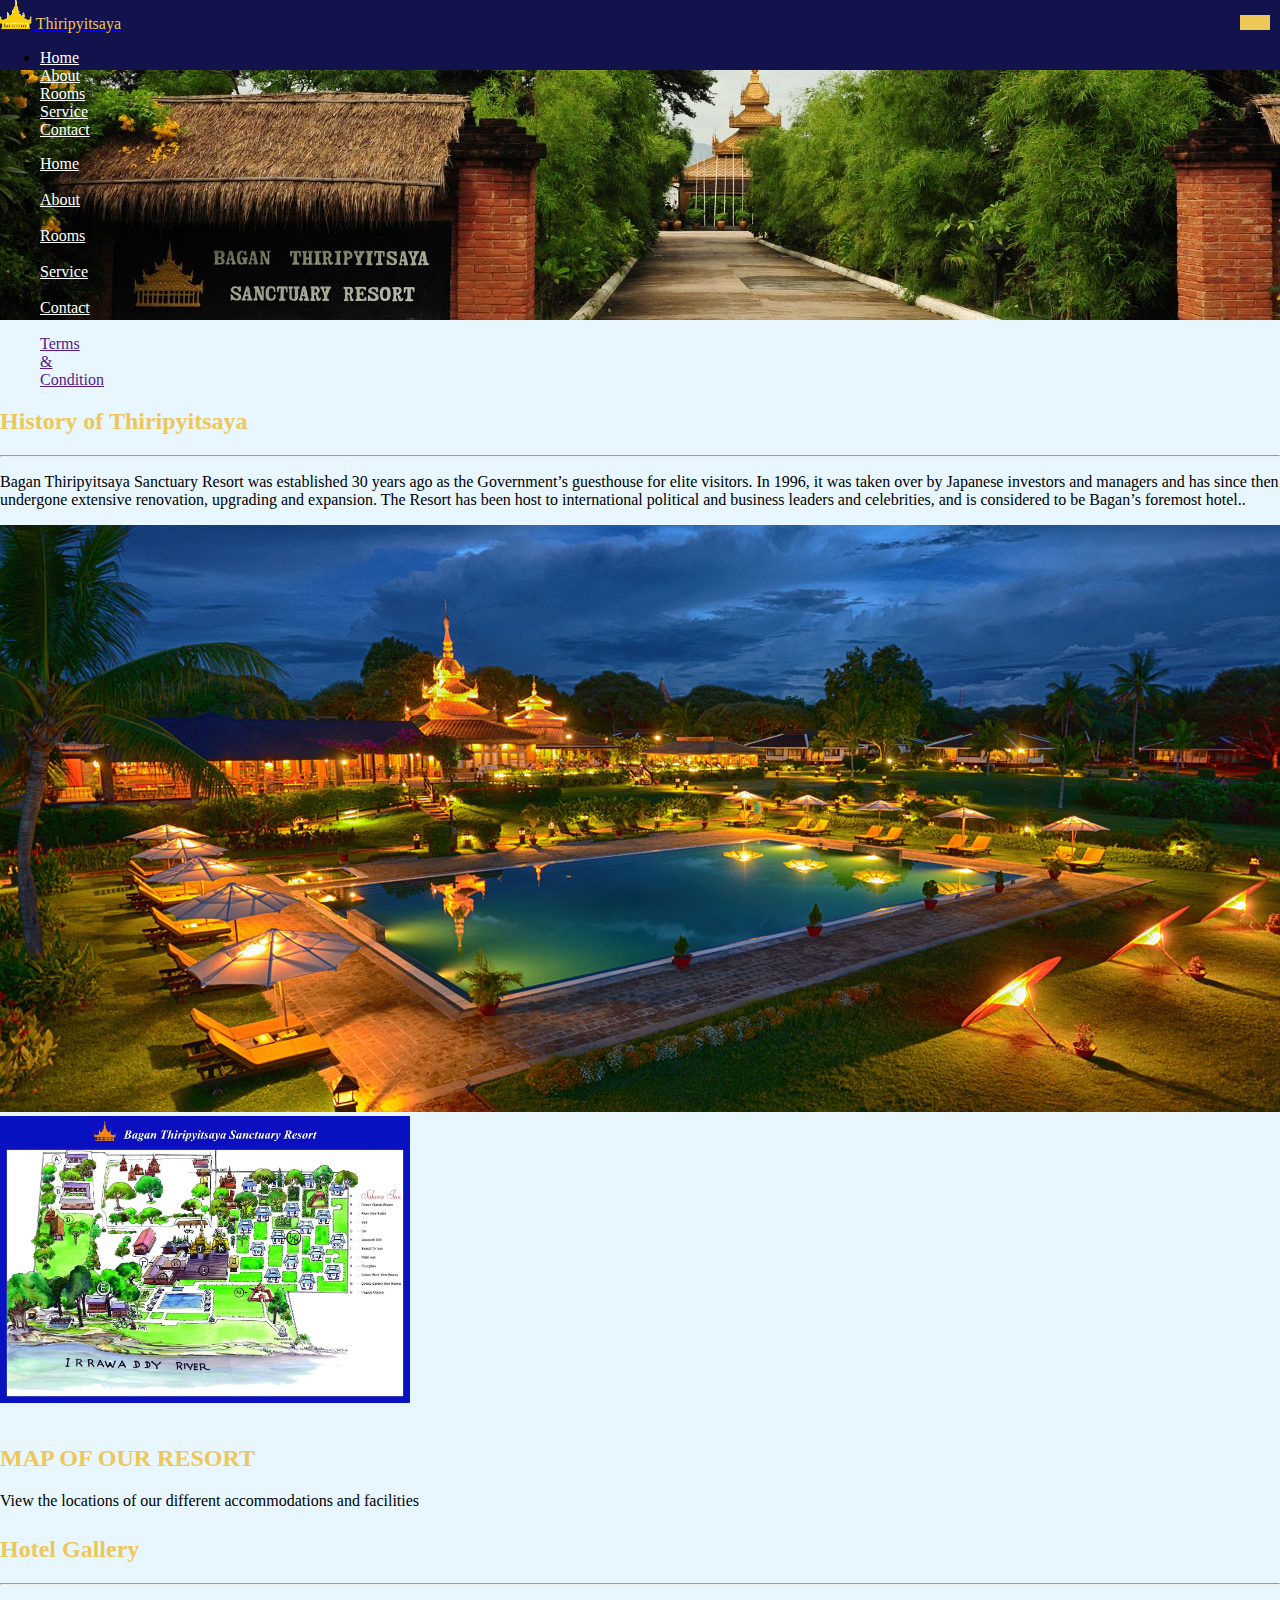
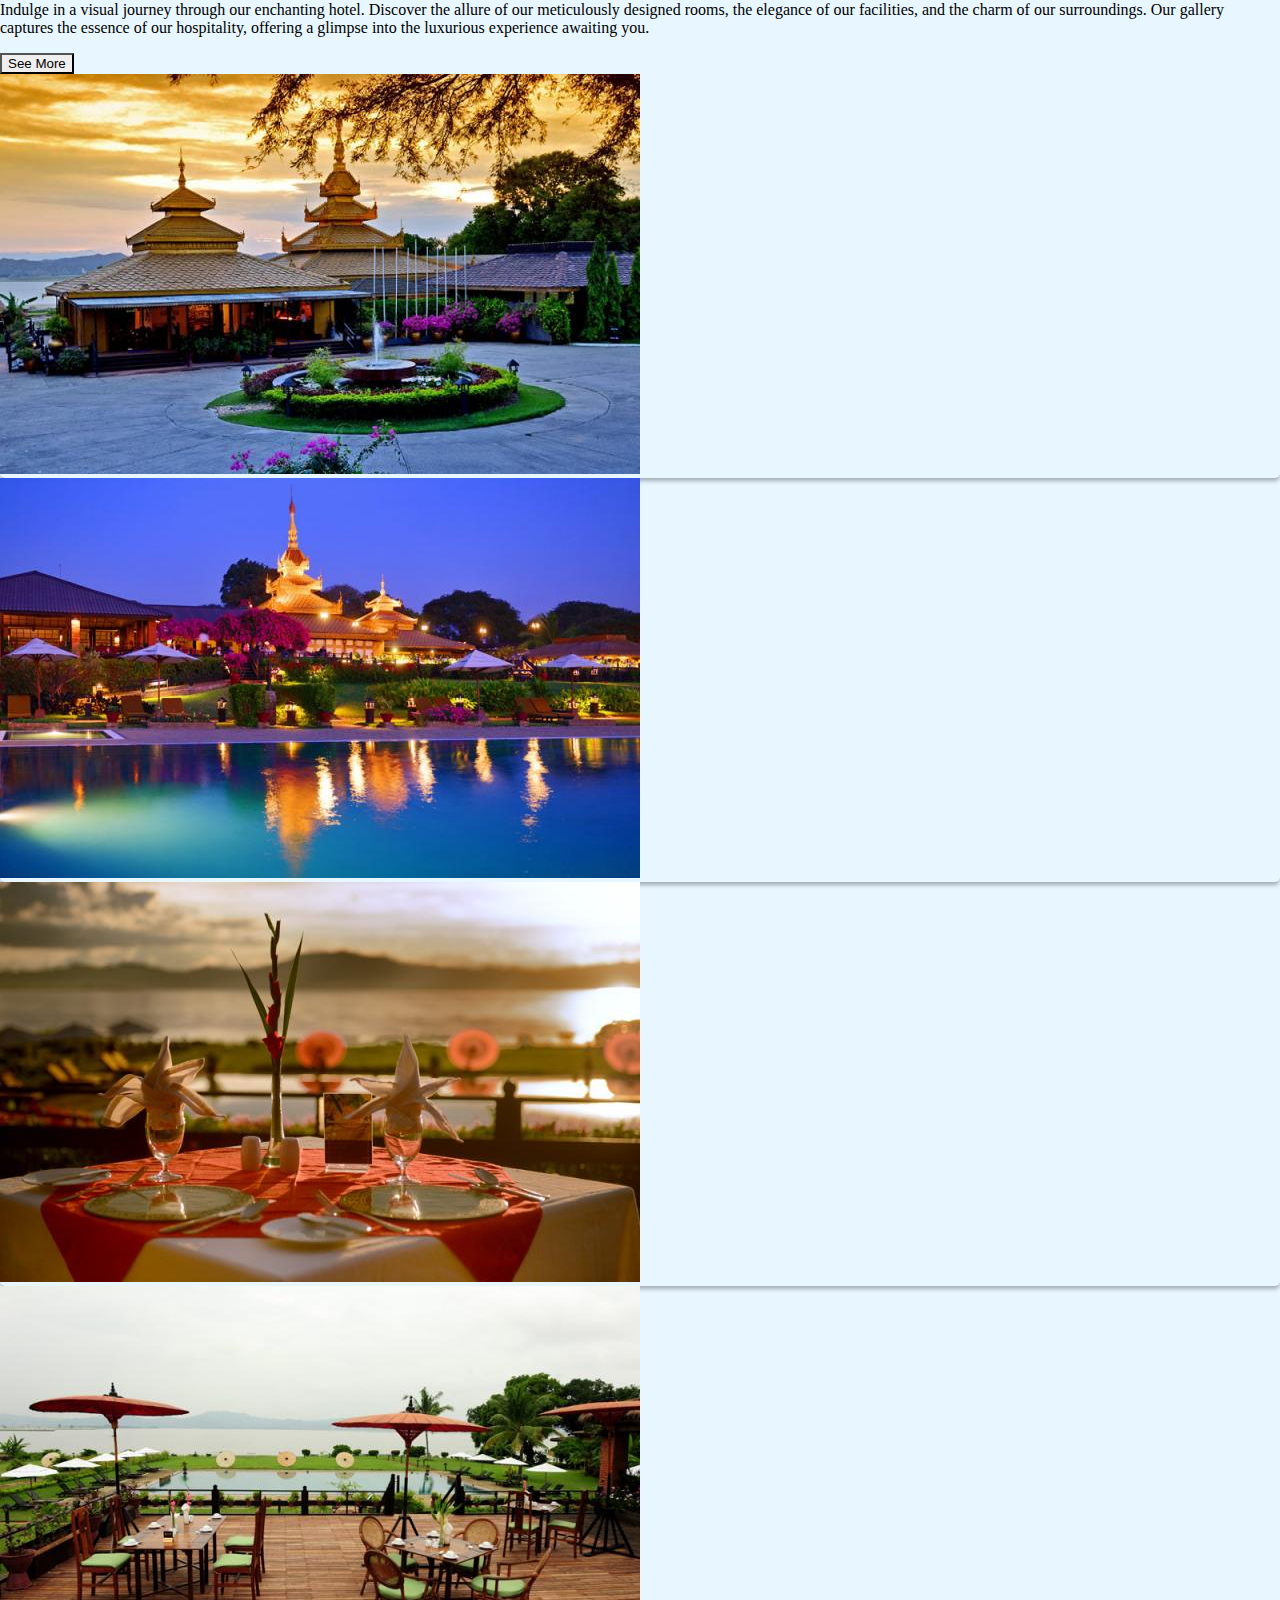
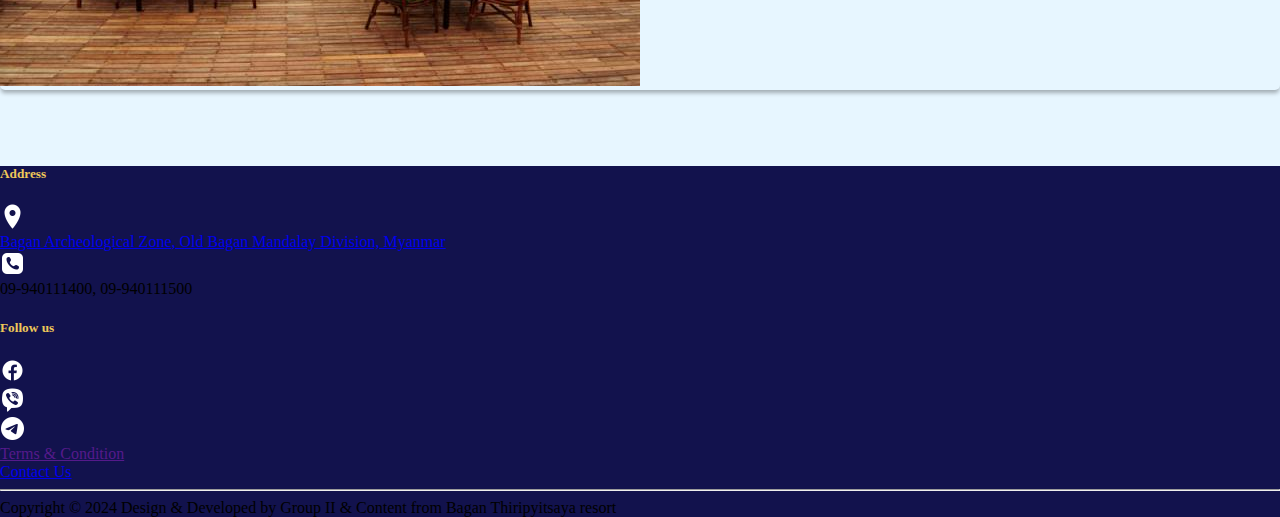
<file: about.html>
<!DOCTYPE html>
<html lang="en">
<head>
    <meta charset="UTF-8">
    <meta http-equiv="X-UA-Compatible" content="IE=edge">
    <meta name="viewport" content="width=device-width, initial-scale=1.0">
    <title>Bagan Thiripyitsaya Resort</title>
    <link href="https://cdn.jsdelivr.net/npm/bootstrap@5.3.2/dist/css/bootstrap.min.css" rel="stylesheet" integrity="sha384-T3c6CoIi6uLrA9TneNEoa7RxnatzjcDSCmG1MXxSR1GAsXEV/Dwwykc2MPK8M2HN" crossorigin="anonymous">
    <link rel="stylesheet" href="style.css">
</head>
<body>
  <div id="preloder">
    <div class="loader"></div>
</div>
       <!-- navigation Section -->
      <nav class="navbar navbar-expand-lg bg-traparent shadow sticky-top">
        <div class="container-fluid">
            <a class="navbar-brand mx-md-5"  href="#">
                <img src="images/logo.png" alt="Logo" class="mb-3"   class="d-inline-block align-text-top">
               <span class="fs-3 fw-bold logo">Thiripyitsaya</span> 
            </a>
          <div class="collapse navbar-collapse" id="navbarSupportedContent">
            <ul class="navbar-nav ms-auto mb-2 mb-lg-0">
              <li class="nav-item mx-2 fw-bold fs-5">
                <a class="nav-link " aria-current="page" href="index.html">Home</a>
              </li>
              <li class="nav-item mx-2 fw-bold fs-5">
                <a class="nav-link " aria-current="page"  href="about.html">About</a>
              </li>
              <li class="nav-item mx-2 mx-2 fw-bold  fs-5 ">
                <a class="nav-link " aria-current="page"  href="room.html">Rooms</a>
              </li>
              <li class="nav-item mx-2 fw-bold fs-5">
                <a class="nav-link" aria-current="page"  href="service.html">Service</a>
              </li>
              <li class="nav-item mx-2 me-5 fw-bold fs-5">
                <a class="nav-link" aria-current="page"  href="contact.html">Contact</a>
              </li>
            </ul>
          </div>
          <!-- nav mobile -->
          <div class="sidebar  position-fixed shadow-sm overflow-hidden d-lg-none d-sm-block">
                <div class="menu d-flex justify-content-between flex-column">
                     <div class="bar bar1 "></div>
                     <div class="bar bar2 "></div>
                    <div class="bar bar3 "></div>
                </div>
                <div class="mt-5">
                    <ul class="navbar-nav">
                        <Li class="nav-item "><a class="nav-link text-white text-center" href="index.html">Home</a></Li><br />
                        <Li class="nav-item "><a class="nav-link text-white text-center" href="about.html">About</a></Li><br />
                        <Li class="nav-item "><a class="nav-link text-white text-center" href="room.html">Rooms</a></Li><br />
                        <Li class="nav-item "><a class="nav-link text-white text-center" href="service.html">Service</a></Li><br />
                        <Li class="nav-item "><a class="nav-link text-white text-center" href="contact.html">Contact</a></Li><br />
                         <a href="" class="text-white text-center">Terms & Condition</a><br>
                    </ul>
                </div>
           </div>
           <!-- nav mobile -->
        </div>
      </nav>
      <!-- navigation Section -->


      <!-- body section -->
       <div class="container-fluid p-3 title-img-about">
       </div>
       <br>
       <div class="container">
        <div class="row p-3">
            <div class="col-md-6">
                <h2>History of Thiripyitsaya</h2>
                <hr>
                <p class="mt-4">Bagan Thiripyitsaya Sanctuary Resort was established 30 years ago as the Government’s
                   guesthouse for elite visitors. In 1996, it was taken over by Japanese investors and managers and has
                    since then undergone extensive renovation, upgrading and expansion. The Resort has been host to 
                    international political and business leaders and celebrities, and is considered to be Bagan’s 
                    foremost hotel..</p>
            </div>
            <div class="col-md-6  mt-4">
                <img src="images/about.jpg"  class="img-fluid shadow"/>
            </div>
        </div>
    <div class="row p-3 my-5" style="height: 400px;">
      <div class="container-fluid p-4  bg-traparent border rounded-3 p-3 shadow-sm">
       
        <div class="row">
           <div class="col-md-6">
            <img width="410" class="HotelMap img-fluid"   src="images/thiripyitsaya-map2.jpg">
           </div>
           <div class="col-md-6">
            <br>
            <h2>MAP OF OUR RESORT</h2>
            <P>View the locations of our different accommodations and facilities</P>
           </div>
        </div>

       

      </div>
    </div>

        <div class="row p-3">
            <div class="col-md-6">
                <h2>Hotel Gallery</h2>
                <hr>
                <P class="mt-4">
                  Indulge in a visual journey through our enchanting hotel. Discover the allure of our meticulously designed rooms, the elegance of our facilities, and the charm of our surroundings. Our gallery captures the essence of our hospitality, offering a glimpse into the luxurious experience awaiting you.
                </P>
              <a href="gallery.html"><button type="button" class="btn btn-outline-secondary">See More</button></a>  
            </div>
            <div class="col-md-6 ">
              <div class="row">
                <div class="col-md-6 g-3">
                  <div class="img-container overflow-hidden">
                    <img src="images/g1.jpg" class="img-fluid img-gallery"/>
                  </div>
                  
                </div>
                <div class="col-md-6 g-3">
                  <div class="img-container overflow-hidden">
                    <img  src="images/g2.jpg" class="img-fluid img-gallery"/>
                  </div>
                </div>
              </div>
              <div class="row">
                <div class="col-md-6 g-3">
                  <div class="img-container overflow-hidden">
                    <img src="images/g3.jpg" class="img-fluid img-gallery"/></div>
                  
                </div>
                <div class="col-md-6 g-3">
                  <div class="img-container overflow-hidden">
                    <img src="images/g4.jpg" class="img-fluid img-gallery"/></div>
                  
                </div>
              </div>
            </div>
        </div>
       </div>
      <!-- body section -->




      <!-- footer section -->
      <br><br><br>
      <footer class="container-fluid mt-5 h-auto p-3" style="background-color: rgb(18, 18, 77);">
       <div class="row">
           <div class="col-md-4 text-white">
               <h5 class="mt-3 text-center">Address</h5>
               <div class=" row mx-5">
                   <div class="col-2">
                    <a href="https://www.google.com/maps/place/Bagan+Thiripyitsaya+Sanctuary+Resort/@21.1642905,94.8512911,17z/data=!3m1!4b1!4m9!3m8!1s0x30b5e4f8c9ed60b1:0x71faa3a3102aef0a!5m2!4m1!1i2!8m2!3d21.1642855!4d94.853866!16s%2Fg%2F1xc60l0n?hl=en&entry=ttu" class="text-decoration-none  text-white">
                      <img width="25" height="25"  src="images/marker.png" alt="marker"/> </a>
                   </div>
                   <div class="col-10 "><a href="https://www.google.com/maps/place/Bagan+Thiripyitsaya+Sanctuary+Resort/@21.1642905,94.8512911,17z/data=!3m1!4b1!4m9!3m8!1s0x30b5e4f8c9ed60b1:0x71faa3a3102aef0a!5m2!4m1!1i2!8m2!3d21.1642855!4d94.853866!16s%2Fg%2F1xc60l0n?hl=en&entry=ttu" class="text-decoration-none text-white">Bagan Archeological Zone, Old Bagan Mandalay Division, Myanmar</a> </div>
               </div>
               <div class="row mx-5">
                   <div class="col-2 ">
                       <img width="25" height="25" src="images/apple-phone.png" alt="apple-phone"/>
                   </div>
                   <div class="col-10 ">
                    09-940111400,<br class="ph-br">  09-940111500
                   </div>
               </div>
           </div>
           <div class="col-md-4 text-white">
               <h5 class="mt-3 text-center">Follow us</h5>
               <div class="mx-5 mt-3  d-flex justify-content-center">
                <div class="mx-3">
                  <a href=""><img width="25" height="25" src="images/facebook-new.png" alt="facebook-new"/></a>
                </div>
                <div class="mx-3">
                  <a href=""><img width="25" height="25" src="images/viber--v1.png" alt="viber--v1"/></a>
                </div>
                <div class="mx-3">
                  <a href=""><img width="25" height="25" src="images/telegram.png" alt="telegram"/></a>
                </div>
            </div>
           </div>
           <div class="col-md-4 mt-5 T-C  text-center text-white">
               <a href="" class="text-white">Terms & Condition</a><br>
               <a href="contact.html" class="text-white">Contact Us</a>
           </div>
       </div>
       <div class="row">
           <hr class="text-white mt-3">
           <span class="text-white text-center">Copyright © 2024 Design & Developed by Group II & Content from Bagan Thiripyitsaya resort</span>
       </div>
      </footer>
      
   <script src="https://cdn.jsdelivr.net/npm/bootstrap@5.3.2/dist/js/bootstrap.bundle.min.js" integrity="sha384-C6RzsynM9kWDrMNeT87bh95OGNyZPhcTNXj1NW7RuBCsyN/o0jlpcV8Qyq46cDfL" crossorigin="anonymous"></script>
   <script src="js/script.js"></script>
</body>
</html>
<!-- footer section -->
</file>
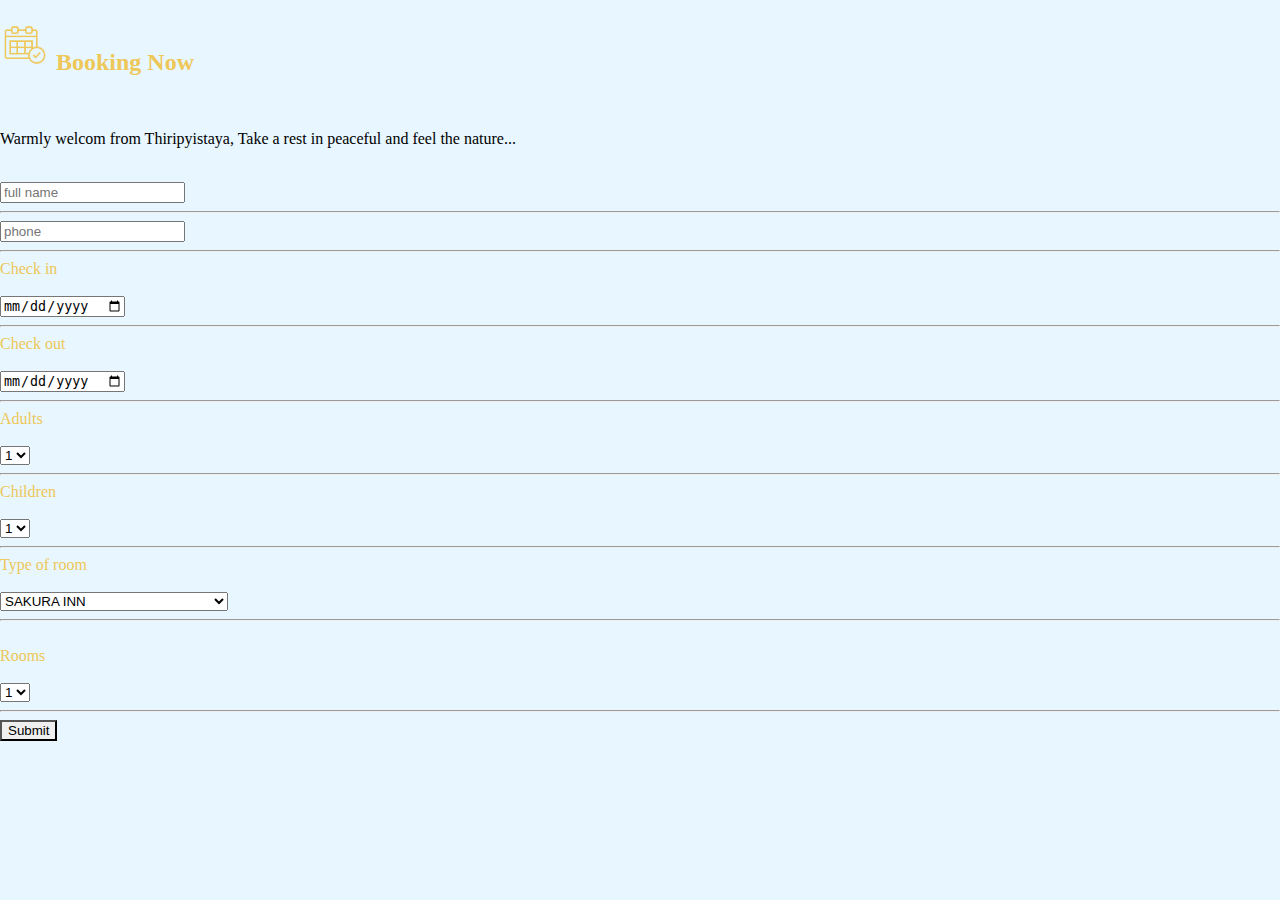
<file: booking.html>
<!DOCTYPE html>
<html lang="en">
<head>
    <meta charset="UTF-8">
    <meta http-equiv="X-UA-Compatible" content="IE=edge">
    <meta name="viewport" content="width=device-width, initial-scale=1.0">
    <title>Bagan Thiripyitsaya Resort</title>
    <link href="https://cdn.jsdelivr.net/npm/bootstrap@5.3.2/dist/css/bootstrap.min.css" rel="stylesheet" integrity="sha384-T3c6CoIi6uLrA9TneNEoa7RxnatzjcDSCmG1MXxSR1GAsXEV/Dwwykc2MPK8M2HN" crossorigin="anonymous">
    <link rel="stylesheet" href="style.css">
</head>
<body class="p-3"> 
    <!-- page preloader -->
  <div id="preloder">
    <div class="loader"></div>
  </div>
    <div class="container  p-3">
        <div class="">
            <h2 class="text-center">
                <img width="50" height="50" src="images/icons8-booking-64.png">
                Booking Now
            </h2><br>
            <p class="text-center">
                Warmly welcom from Thiripyistaya, Take a rest in peaceful and feel the nature...
            </p>
             <form action="message.html">
                <br>
                <div class="row">
                    <div class="col-md-6"><input class="bg-transparent ip border-0 w-100" type="text" required  placeholder="full name">
                        <hr>
                    </div>
                    <div class="col-md-6"><input class="bg-transparent border-0  w-100" type="tel" required   placeholder="phone">
                        <hr>
                    </div>
                    
                </div>
                <div class="row">
                    <div class="col-md-6">
                        <span style="color: #EEC759;">Check in</span><br><br>
                        <input class="bg-transparent ip border-0  w-100" type="date" required placeholder="">
                        <hr>
                    </div>
                    <div class="col-md-6">
                        <label><span style="color: #EEC759;">Check out</span></label><br><br>
                        <input class="bg-transparent border-0  w-100" type="date" required   placeholder="">
                        <hr>
                    </div>
                        <div class="row">
                            <div class="col-md-6">
                            <label for="Adult"><span style="color: #EEC759;">Adults</span></label>
                                <br><br>
                                <select name="Adult" class="bg-transparent border-0  w-100" required id="roomtype">
                                    <option>1</option>
                                    <option>2</option>
                                    <option>3</option>
                                    <option>4</option>
                                    <option>5</option>
                                    <option>6</option>
                                </select>
                                <hr>
                            </div>
                            <div class="col-md-6">
                                <label for="Child"><span style="color: #EEC759;">Children</span></label>
                                <br><br>
                                <select name="Child" class="bg-transparent border-0  w-100" required id="roomtype">
                                    <option>1</option>
                                    <option>2</option>
                                    <option>3</option>
                                    <option>4</option>
                                </select>
                                <hr>
                            </div>
                             <div>
                    <div class="row">
                        <div class="col-md-6">
                            <label><span style="color: #EEC759;">Type of room</span></label>
                            <br><br>
                           <select name="roomtype" class="bg-transparent border-0  w-100" required id="roomtype">
                                  <option>SAKURA INN</option>
                                  <option>DELUXE CLASSIC ROOMS</option>
                                  <option>DELUXE GARDEN VIEW ROOMS</option>
                                  <option>DELUXE RIVER VIEW ROOMS</option>
                           </select>
                             <hr><br>
                        </div>
                        <div class="col-md-6">
                            <label for="room"><span style="color: #EEC759;">Rooms</span></label>
                            <br><br>
                            <select name="room" class="bg-transparent border-0  w-100" required id="roomtype">
                                <option>1</option>
                                <option>2</option>
                                <option>3</option>
                                <option>4</option>
                            </select>
                            <hr>
                        </div>
                        
                     </div>
                     <div class="d-flex justify-content-center">
                         <button type="submit" class="btn btn-booking w-25" >Submit</button>
                     </div>
                     
                </div>
             </form>
         </div>
    </div>
    <script>
        const loader = document.getElementById("preloder");

         window.addEventListener("load", ()=>{

          loader.style.display = "none";
})
    </script>
</body>
</html>
</file>
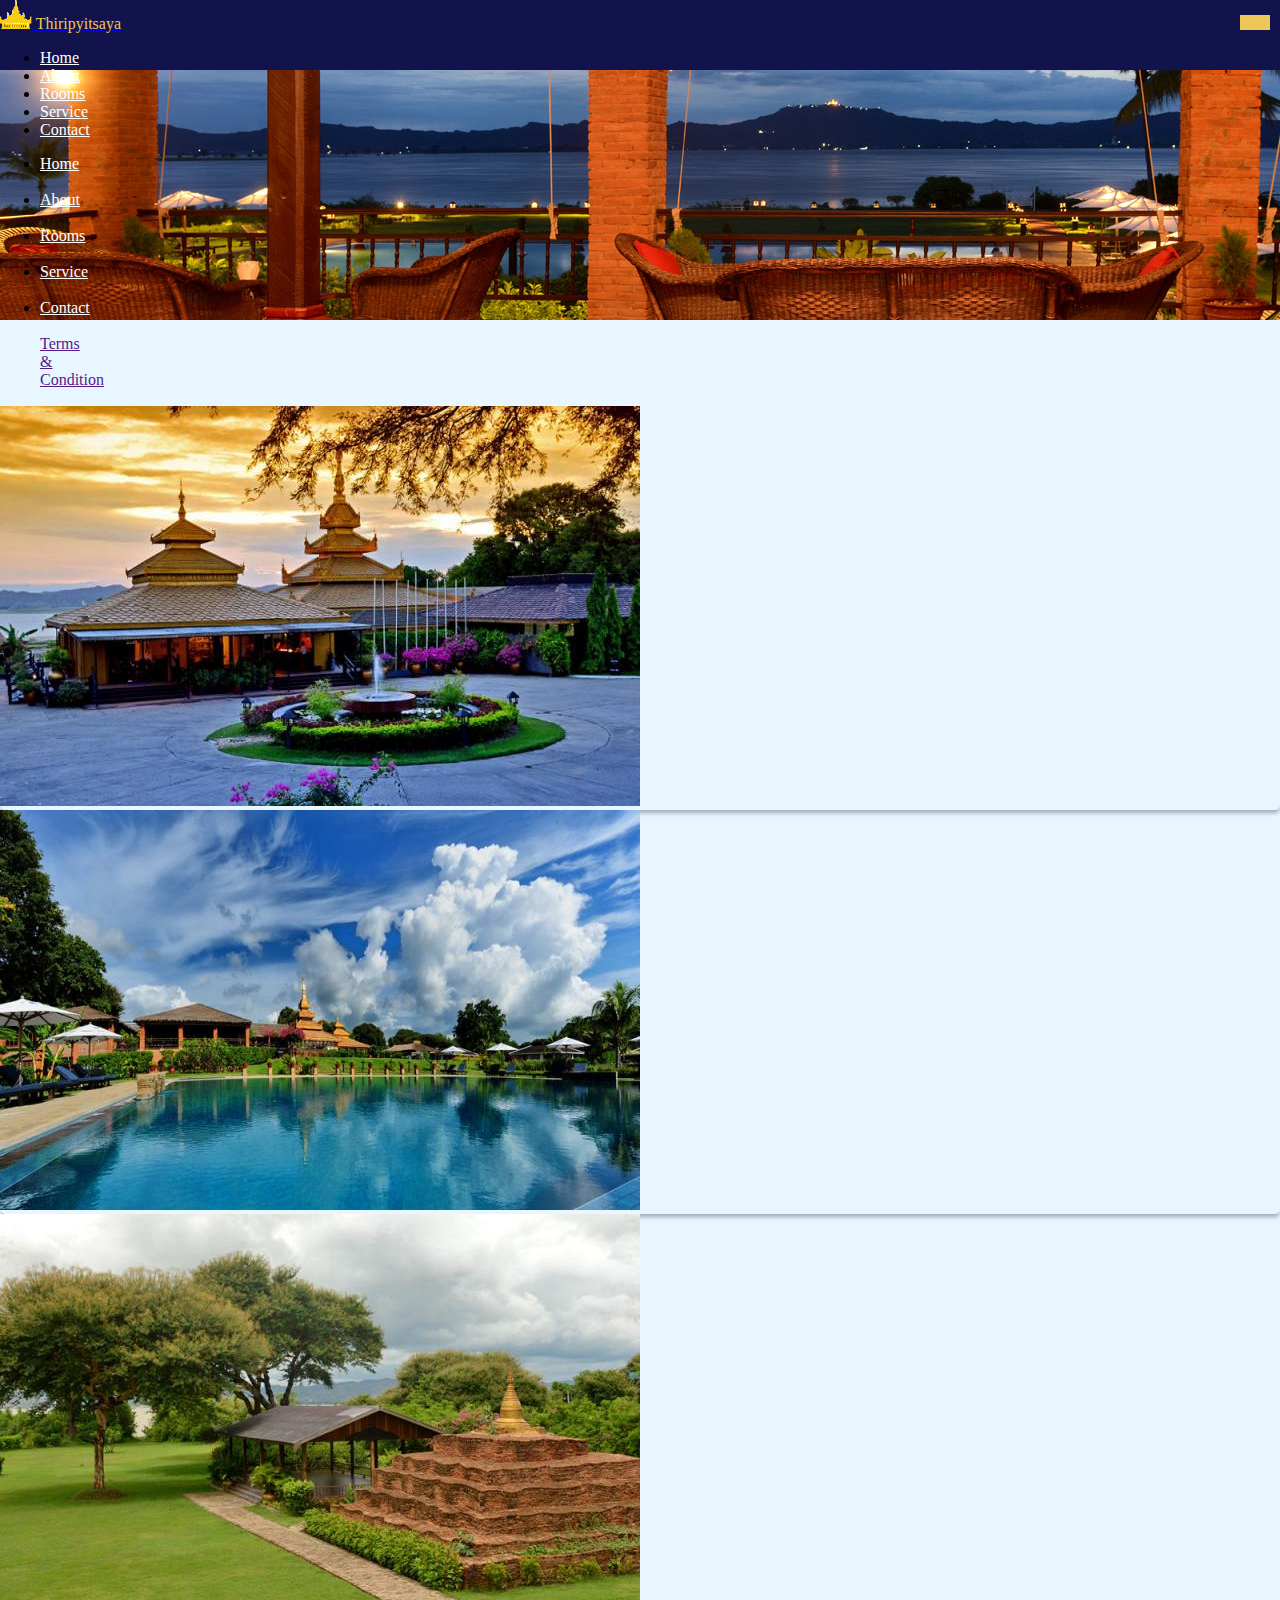
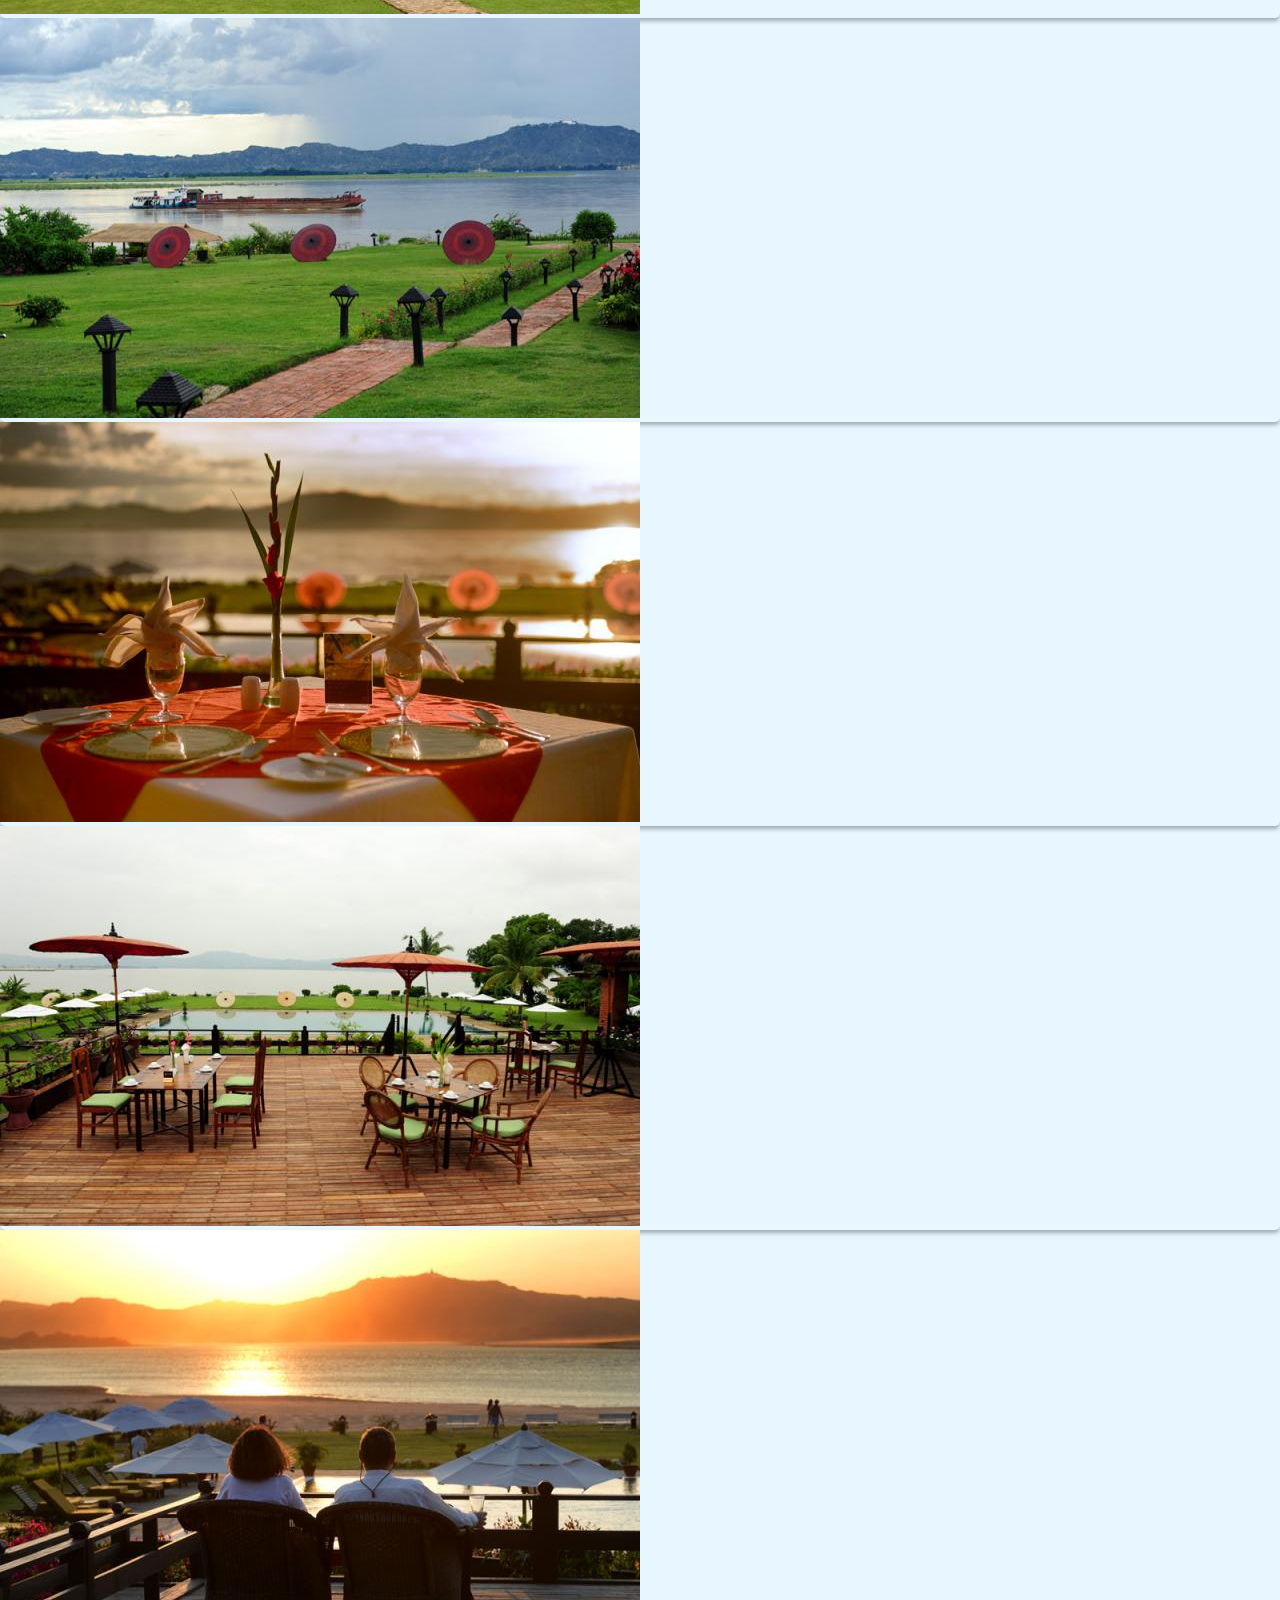
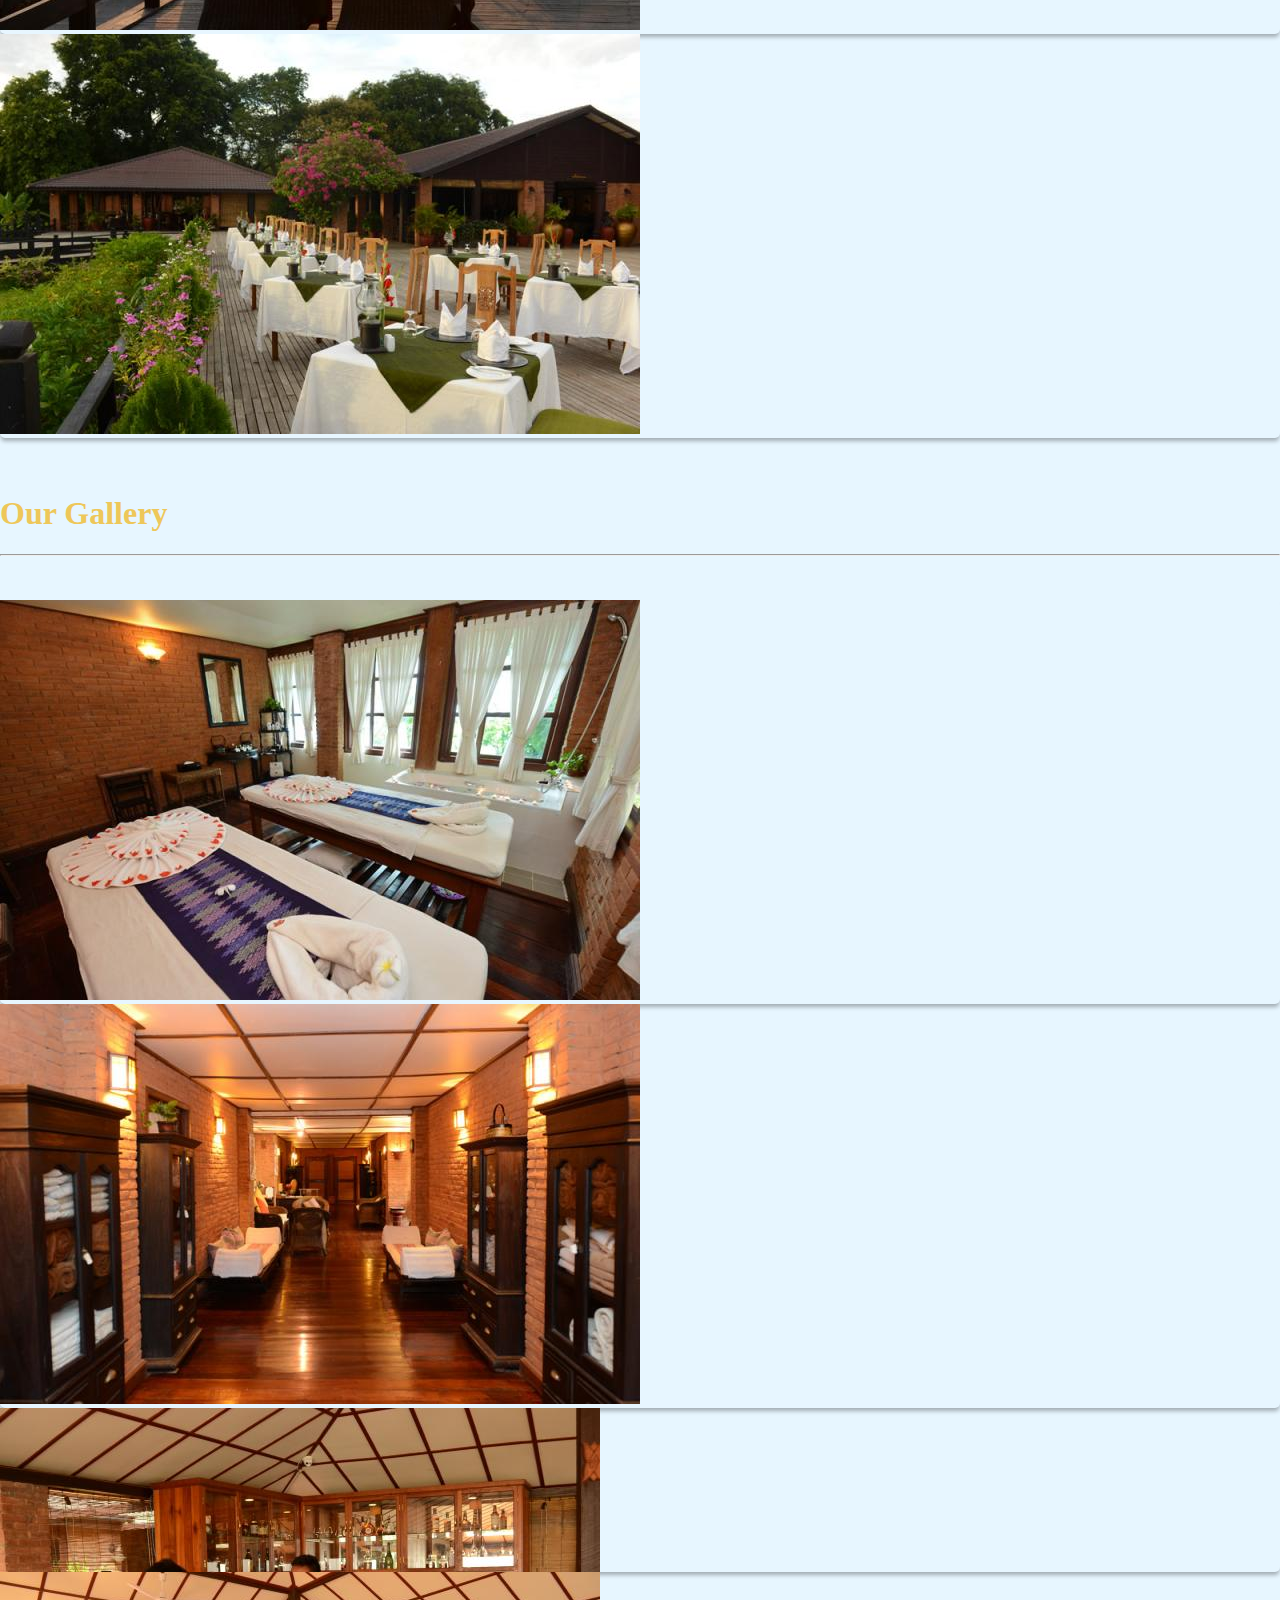
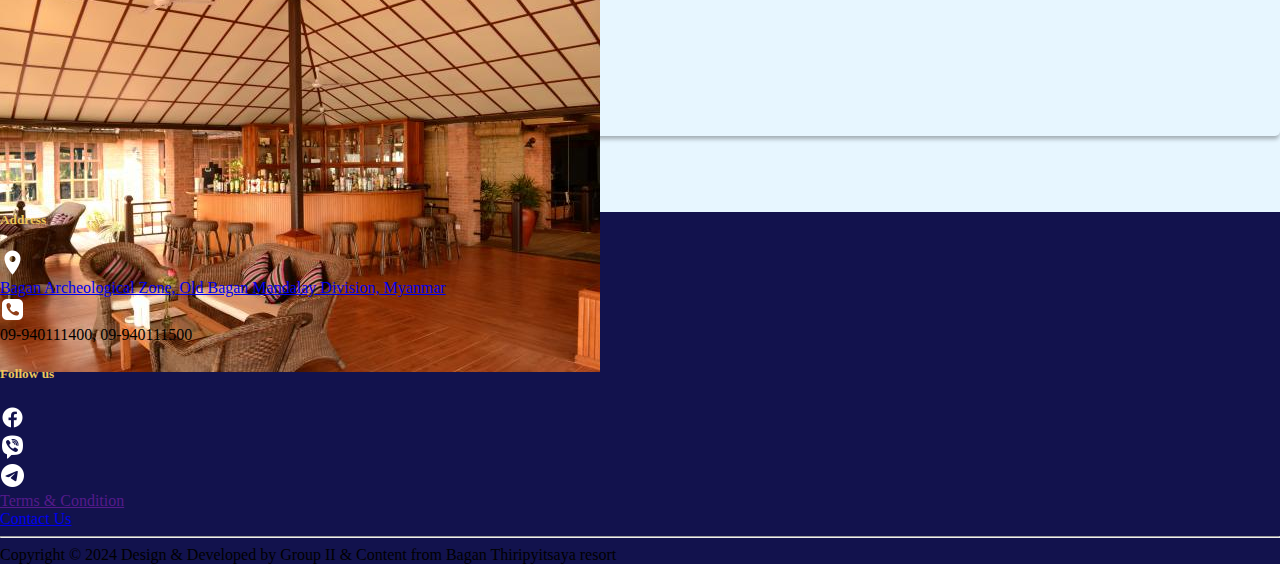
<file: gallery.html>
<!DOCTYPE html>
<html lang="en">
<head>
    <meta charset="UTF-8">
    <meta http-equiv="X-UA-Compatible" content="IE=edge">
    <meta name="viewport" content="width=device-width, initial-scale=1.0">
    <title>Bagan Thiripyitsaya Resort</title>
    <link href="https://cdn.jsdelivr.net/npm/bootstrap@5.3.2/dist/css/bootstrap.min.css" rel="stylesheet" integrity="sha384-T3c6CoIi6uLrA9TneNEoa7RxnatzjcDSCmG1MXxSR1GAsXEV/Dwwykc2MPK8M2HN" crossorigin="anonymous">
    <link rel="stylesheet" href="style.css">
</head>
<body>
  <div id="preloder">
    <div class="loader"></div>
</div>
       <!-- navigation Section -->
      <nav class="navbar navbar-expand-lg bg-traparent shadow sticky-top">
        <div class="container-fluid">
            <a class="navbar-brand mx-md-5"  href="#">
                <img src="images/logo.png" alt="logo" class="mb-3"   class="d-inline-block align-text-top">
               <span class="fs-3 fw-bold logo">Thiripyitsaya</span> 
            </a>
          <div class="collapse navbar-collapse" id="navbarSupportedContent">
            <ul class="navbar-nav ms-auto mb-2 mb-lg-0">
              <li class="nav-item mx-2 fw-bold fs-5">
                <a class="nav-link " aria-current="page" href="index.html">Home</a>
              </li>
              <li class="nav-item mx-2 fw-bold fs-5">
                <a class="nav-link " aria-current="page"  href="about.html">About</a>
              </li>
              <li class="nav-item mx-2 mx-2 fw-bold  fs-5 ">
                <a class="nav-link " aria-current="page"  href="room.html">Rooms</a>
              </li>
              <li class="nav-item mx-2 fw-bold fs-5">
                <a class="nav-link" aria-current="page"  href="service.html">Service</a>
              </li>
              <li class="nav-item mx-2 me-5 fw-bold fs-5">
                <a class="nav-link" aria-current="page"  href="contact.html">Contact</a>
              </li>
            </ul>
          </div>
          <!-- nav mobile -->
          <div class="sidebar  position-fixed shadow-sm overflow-hidden d-lg-none d-sm-block">
                <div class="menu d-flex justify-content-between flex-column">
                     <div class="bar bar1 "></div>
                     <div class="bar bar2 "></div>
                    <div class="bar bar3 "></div>
                </div>
                <div class="mt-5">
                    <ul class="navbar-nav">
                        <Li class="nav-item "><a class="nav-link text-white text-center" href="index.html">Home</a></Li><br />
                        <Li class="nav-item "><a class="nav-link text-white text-center" href="about.html">About</a></Li><br />
                        <Li class="nav-item "><a class="nav-link text-white text-center" href="room.html">Rooms</a></Li><br />
                        <Li class="nav-item "><a class="nav-link text-white text-center" href="service.html">Service</a></Li><br />
                        <Li class="nav-item "><a class="nav-link text-white text-center" href="contact.html">Contact</a></Li><br />
                         <a href="" class="text-white text-center">Terms & Condition</a>
                    </ul>
                </div>
           </div>
           <!-- nav mobile -->
        </div>
      </nav>
      <!-- navigation Section -->

     <!-- body section -->
      <div class="container-fluid p-3 title-img-gallery">
    </div>

    <div class="container">
        <br><br>
     <div class="row p-3">
        <div class="col-md-6 ">
            <div class="row">
              <div class="col-md-6 g-3">
                <div class="img-container overflow-hidden">
                  <img src="images/g1.jpg" class="img-fluid img-gallery"/>
                </div>
                
              </div>
              <div class="col-md-6 g-3">
                <div class="img-container overflow-hidden">
                  <img  src="images/g5.jpg" class="img-fluid img-gallery"/>
                </div>
              </div>
            </div>
            <div class="row">
              <div class="col-md-6 g-3">
                <div class="img-container overflow-hidden">
                  <img src="images/g6.jpg" class="img-fluid img-gallery"/></div>
                
              </div>
              <div class="col-md-6 g-3">
                <div class="img-container overflow-hidden">
                  <img src="images/g7.jpg" class="img-fluid img-gallery"/></div>
                
              </div>
            </div>
          </div>
          <div class="col-md-6 ">
            <div class="row">
              <div class="col-md-6 g-3">
                <div class="img-container overflow-hidden">
                  <img src="images/g3.jpg" class="img-fluid img-gallery"/>
                </div>
                
              </div>
              <div class="col-md-6 g-3">
                <div class="img-container overflow-hidden">
                  <img  src="images/g4.jpg" class="img-fluid img-gallery"/>
                </div>
              </div>
            </div>
            <div class="row">
              <div class="col-md-6 g-3">
                <div class="img-container overflow-hidden">
                  <img src="images/g8.jpg" class="img-fluid img-gallery"/></div>
                
              </div>
              <div class="col-md-6 g-3">
                <div class="img-container overflow-hidden">
                  <img src="images/g9.jpg" class="img-fluid img-gallery"/></div>
                
              </div>
            </div>
          </div>
     </div>
     <br><br>
     <h1 class="text-center ">Our Gallery</h1>
     <hr>
     <br><br>
        <div class="row p-3">
            <div class="col-md-6 ">
                <div class="row">
                  <div class="col-md-6 g-3">
                    <div class="img-container overflow-hidden">
                      <img src="images/g11.jpg" class="img-fluid img-gallery"/>
                    </div>
                    
                  </div>
                  <div class="col-md-6 g-3">
                    <div class="img-container overflow-hidden">
                      <img  src="images/g10.jpg" class="img-fluid img-gallery"/>
                    </div>
                  </div>
                </div>
              </div>
              <div class="col-md-6 ">
                <div class="row">
                  <div class="col-md-6 g-3">
                    <div class="img-container overflow-hidden" style="height: 164px;">
                      <img src="images/g12.jpg"  class="img-fluid img-gallery"/>
                    </div>
                    
                  </div>
                  <div class="col-md-6 g-3">
                    <div class="img-container overflow-hidden" style="height: 164px;">
                      <img  src="images/g13.jpg" class="img-fluid img-gallery"/>
                    </div>
                  </div>
                </div>
              </div>
         </div>

    </div>
     
     <!-- body section -->

<!-- footer section -->
      <br><br><br>
       <footer class="container-fluid mt-5 h-auto p-3" style="background-color: rgb(18, 18, 77);">
        <div class="row">
            <div class="col-md-4 text-white">
                <h5 class="mt-3 text-center">Address</h5>
                <div class=" row mx-5">
                    <div class="col-2"><a href="https://www.google.com/maps/place/Bagan+Thiripyitsaya+Sanctuary+Resort/@21.1642905,94.8512911,17z/data=!3m1!4b1!4m9!3m8!1s0x30b5e4f8c9ed60b1:0x71faa3a3102aef0a!5m2!4m1!1i2!8m2!3d21.1642855!4d94.853866!16s%2Fg%2F1xc60l0n?hl=en&entry=ttu" class="text-decoration-none  text-white">
                      <img width="25" height="25"  src="images/marker.png" alt="marker"/> </a></div>
                    <div class="col-10 "><a href="https://www.google.com/maps/place/Bagan+Thiripyitsaya+Sanctuary+Resort/@21.1642905,94.8512911,17z/data=!3m1!4b1!4m9!3m8!1s0x30b5e4f8c9ed60b1:0x71faa3a3102aef0a!5m2!4m1!1i2!8m2!3d21.1642855!4d94.853866!16s%2Fg%2F1xc60l0n?hl=en&entry=ttu" class="text-decoration-none text-white">Bagan Archeological Zone, Old Bagan Mandalay Division, Myanmar</a> </div>
                </div>
                <div class="row mx-5">
                    <div class="col-2 ">
                        <img width="25" height="25" src="images/apple-phone.png" alt="apple-phone"/>
                    </div>
                    <div class="col-10 ">
                      09-940111400,<br class="ph-br">  09-940111500
                    </div>
                </div>
            </div>
            <div class="col-md-4 text-white">
                <h5 class="mt-3 text-center">Follow us</h5>
                <div class="mx-5 mt-3  d-flex justify-content-center">
                  <div class="mx-3">
                    <a href=""><img width="25" height="25" src="images/facebook-new.png" alt="facebook-new"/></a>
                  </div>
                  <div class="mx-3">
                    <a href=""><img width="25" height="25" src="images/viber--v1.png" alt="viber--v1"/></a>
                  </div>
                  <div class="mx-3">
                    <a href=""><img width="25" height="25" src="images/telegram.png" alt="telegram"/></a>
                  </div>
              </div>
            </div>
            <div class="col-md-4 mt-5 T-C  text-center text-white">
                <a href="" class="text-white">Terms & Condition</a><br>
                <a href="contact.html" class="text-white">Contact Us</a>
            </div>
        </div>
        <div class="row">
            <hr class="text-white mt-3">
            <span class="text-white text-center">Copyright © 2024 Design & Developed by Group II & Content from Bagan Thiripyitsaya resort</span>
        </div>
       </footer>
       
    <script src="https://cdn.jsdelivr.net/npm/bootstrap@5.3.2/dist/js/bootstrap.bundle.min.js" integrity="sha384-C6RzsynM9kWDrMNeT87bh95OGNyZPhcTNXj1NW7RuBCsyN/o0jlpcV8Qyq46cDfL" crossorigin="anonymous"></script>
    <script src="js/script.js"></script>
</body>
</html><!-- footer section -->
</file>
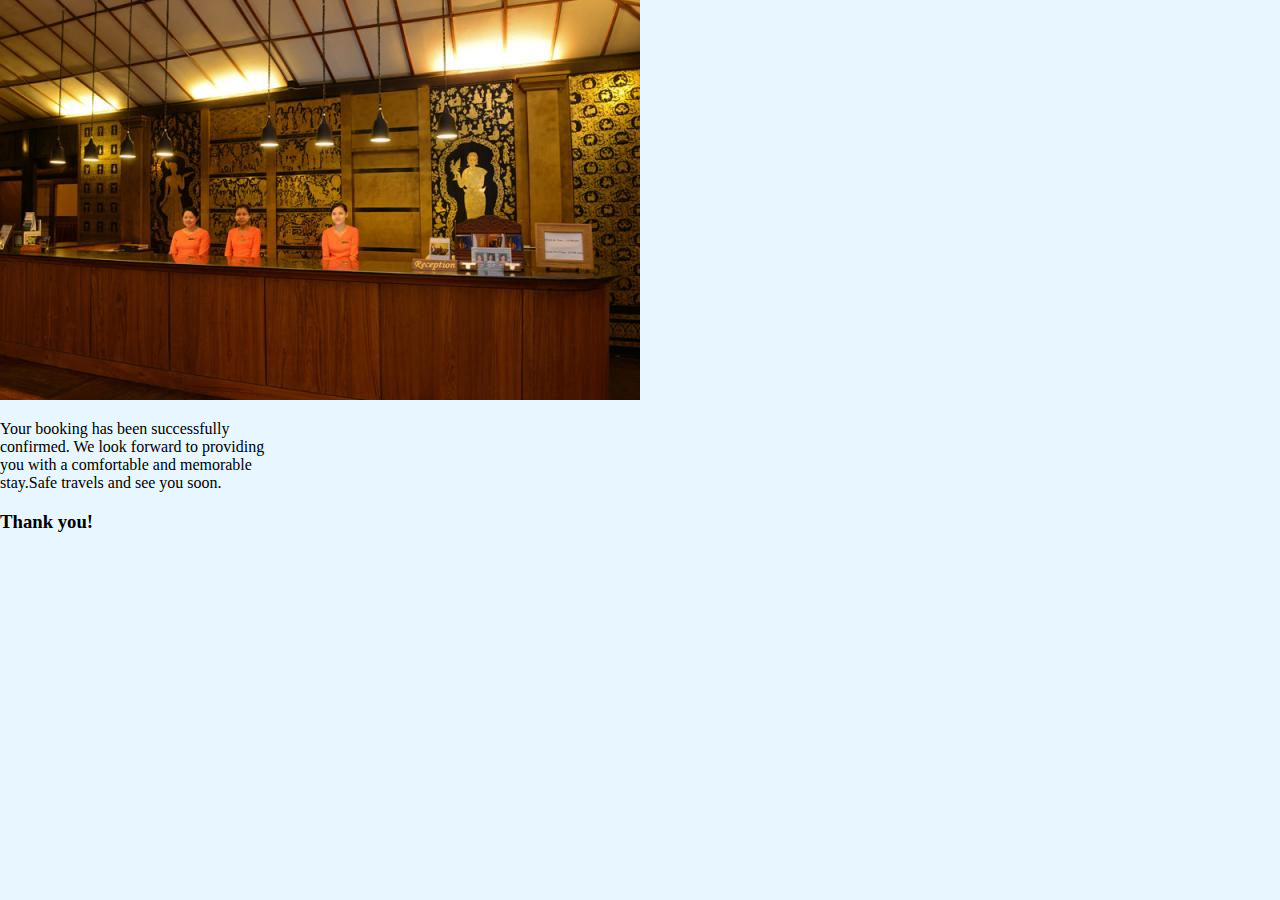
<file: message.html>
<!DOCTYPE html>
<html lang="en">
<head>
    <meta charset="UTF-8">
    <meta http-equiv="X-UA-Compatible" content="IE=edge">
    <meta name="viewport" content="width=device-width, initial-scale=1.0">
    <title>Bagan Thiripyitsaya Resort</title>
    <link href="https://cdn.jsdelivr.net/npm/bootstrap@5.3.2/dist/css/bootstrap.min.css" rel="stylesheet" integrity="sha384-T3c6CoIi6uLrA9TneNEoa7RxnatzjcDSCmG1MXxSR1GAsXEV/Dwwykc2MPK8M2HN" crossorigin="anonymous">
    <link rel="stylesheet" href="style.css">
</head>
<body>
    <!-- page preloader -->
  <div id="preloder">
    <div class="loader"></div>
  </div>

    <div class="container">
        <div class="d-flex justify-content-center align-items-center" style="height: 100vh;">
            <div class="card bg-white" style="width: 18rem;height: 400px;">
                <img src="images/btrs-g-05.jpg" class="card-img-top" alt="...">
                <div class="card-body text-dark">
                  <p class="card-title  text-center">Your booking has been successfully confirmed. We look forward to providing you with a comfortable and memorable stay.Safe travels and see you soon.</p>
                  
                  <h3 class="text-center">Thank you!</h3>
                </div>
              </div>

        </div>
    </div>
    <script>
        const loader = document.getElementById("preloder");

        window.addEventListener("load", ()=>{

          loader.style.display = "none";
})
    </script>
</body>
</html>
</file>
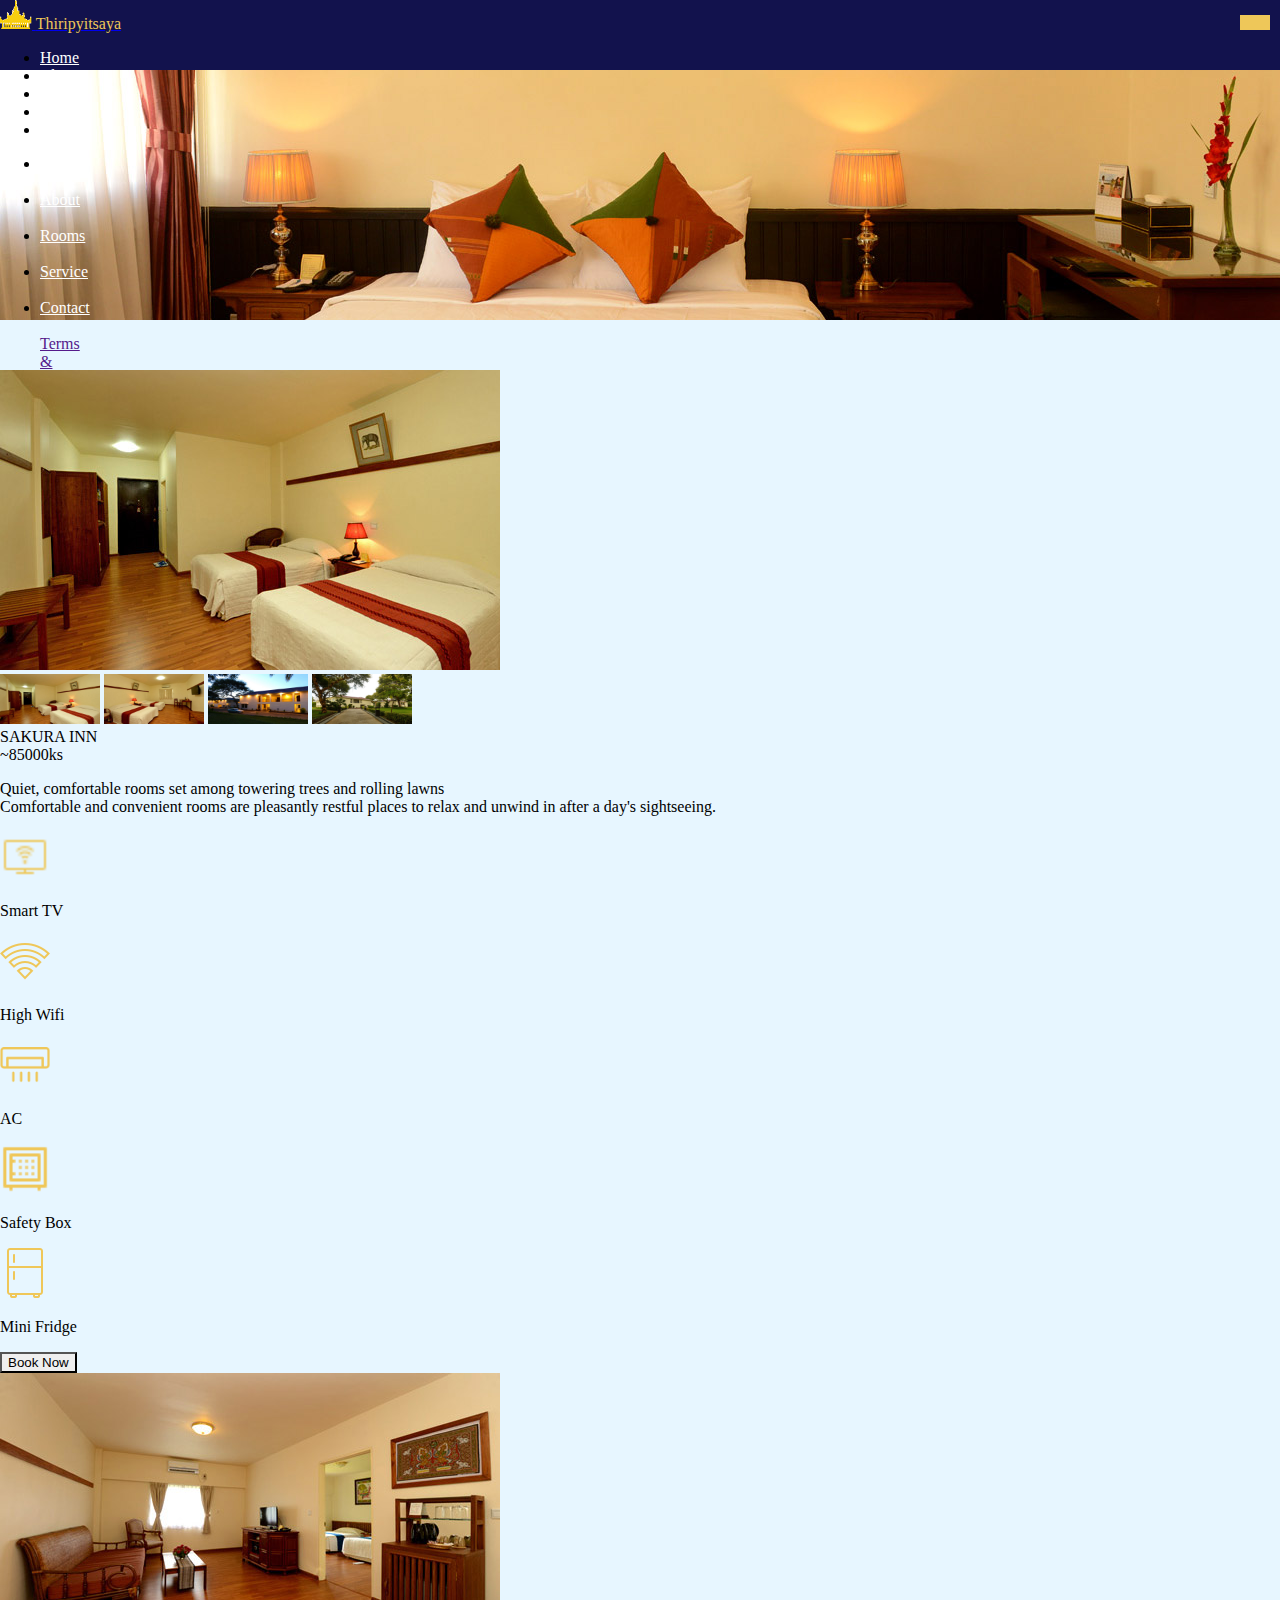
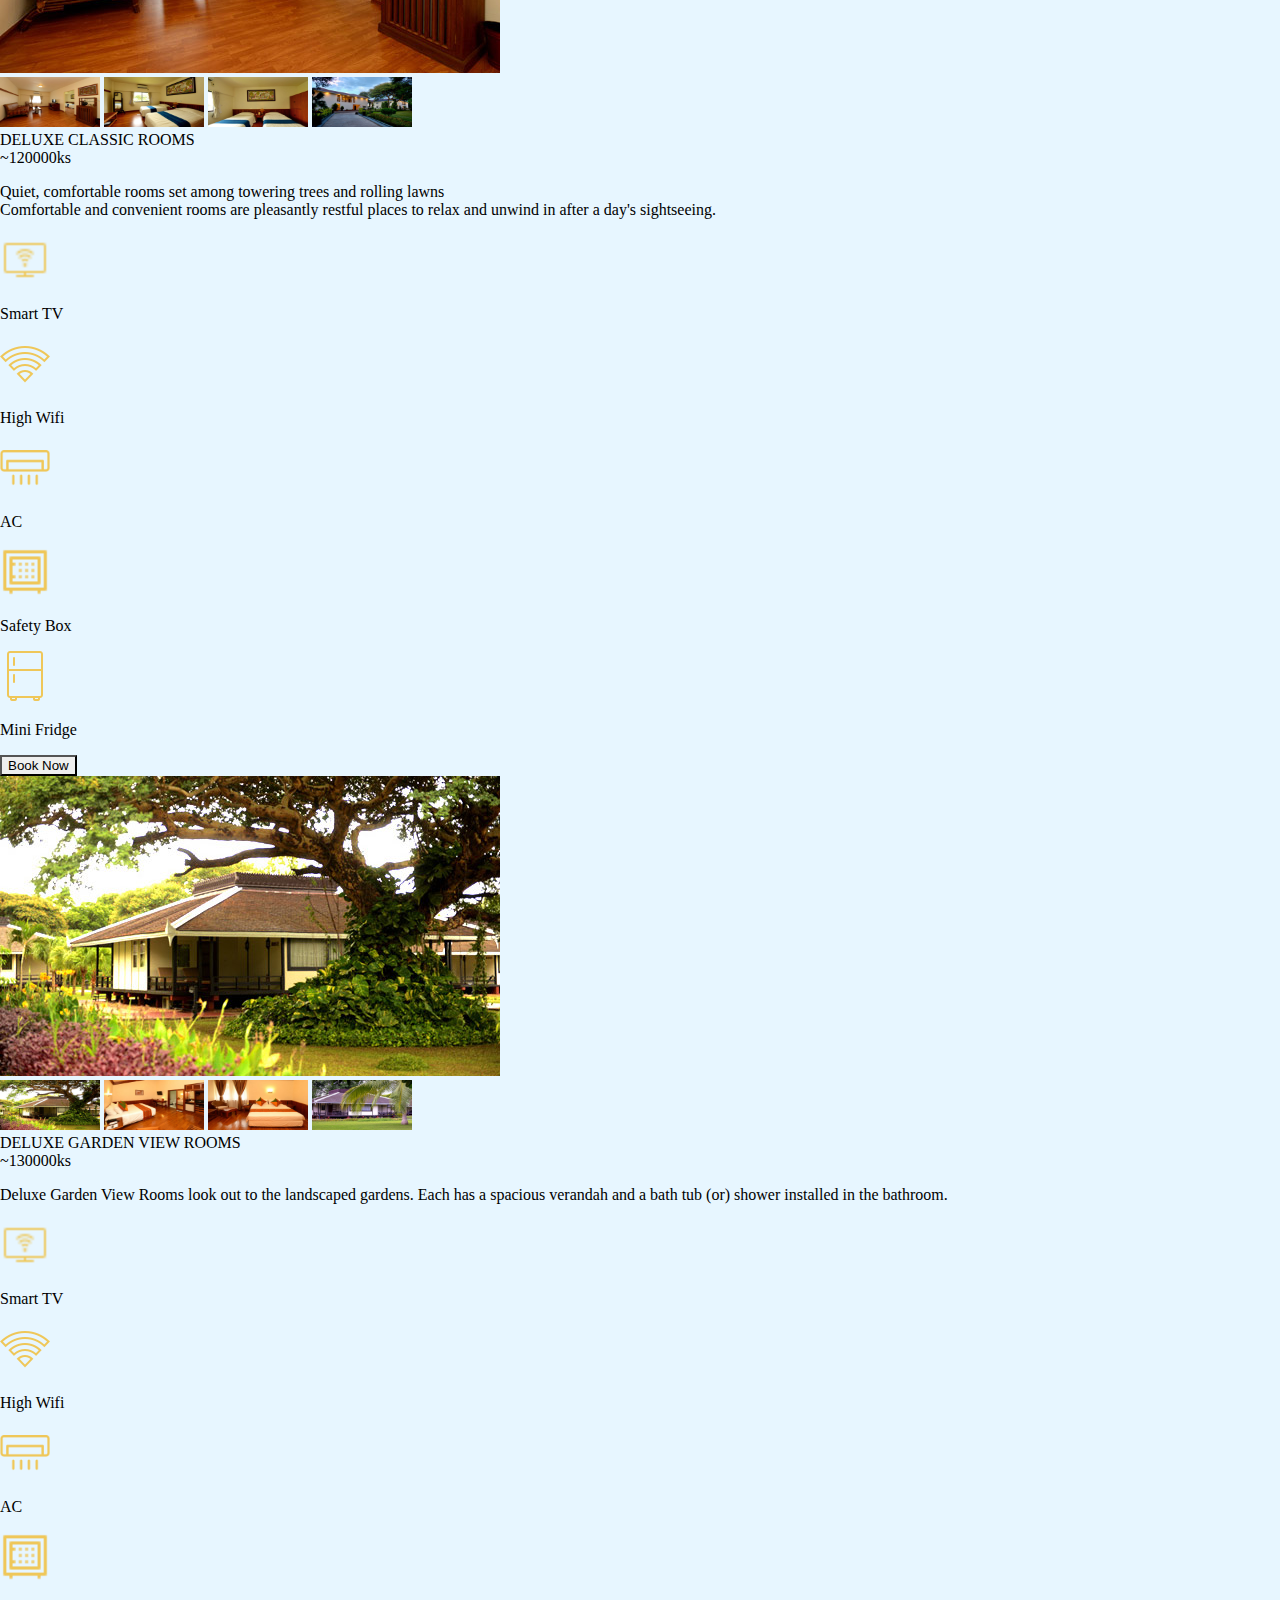
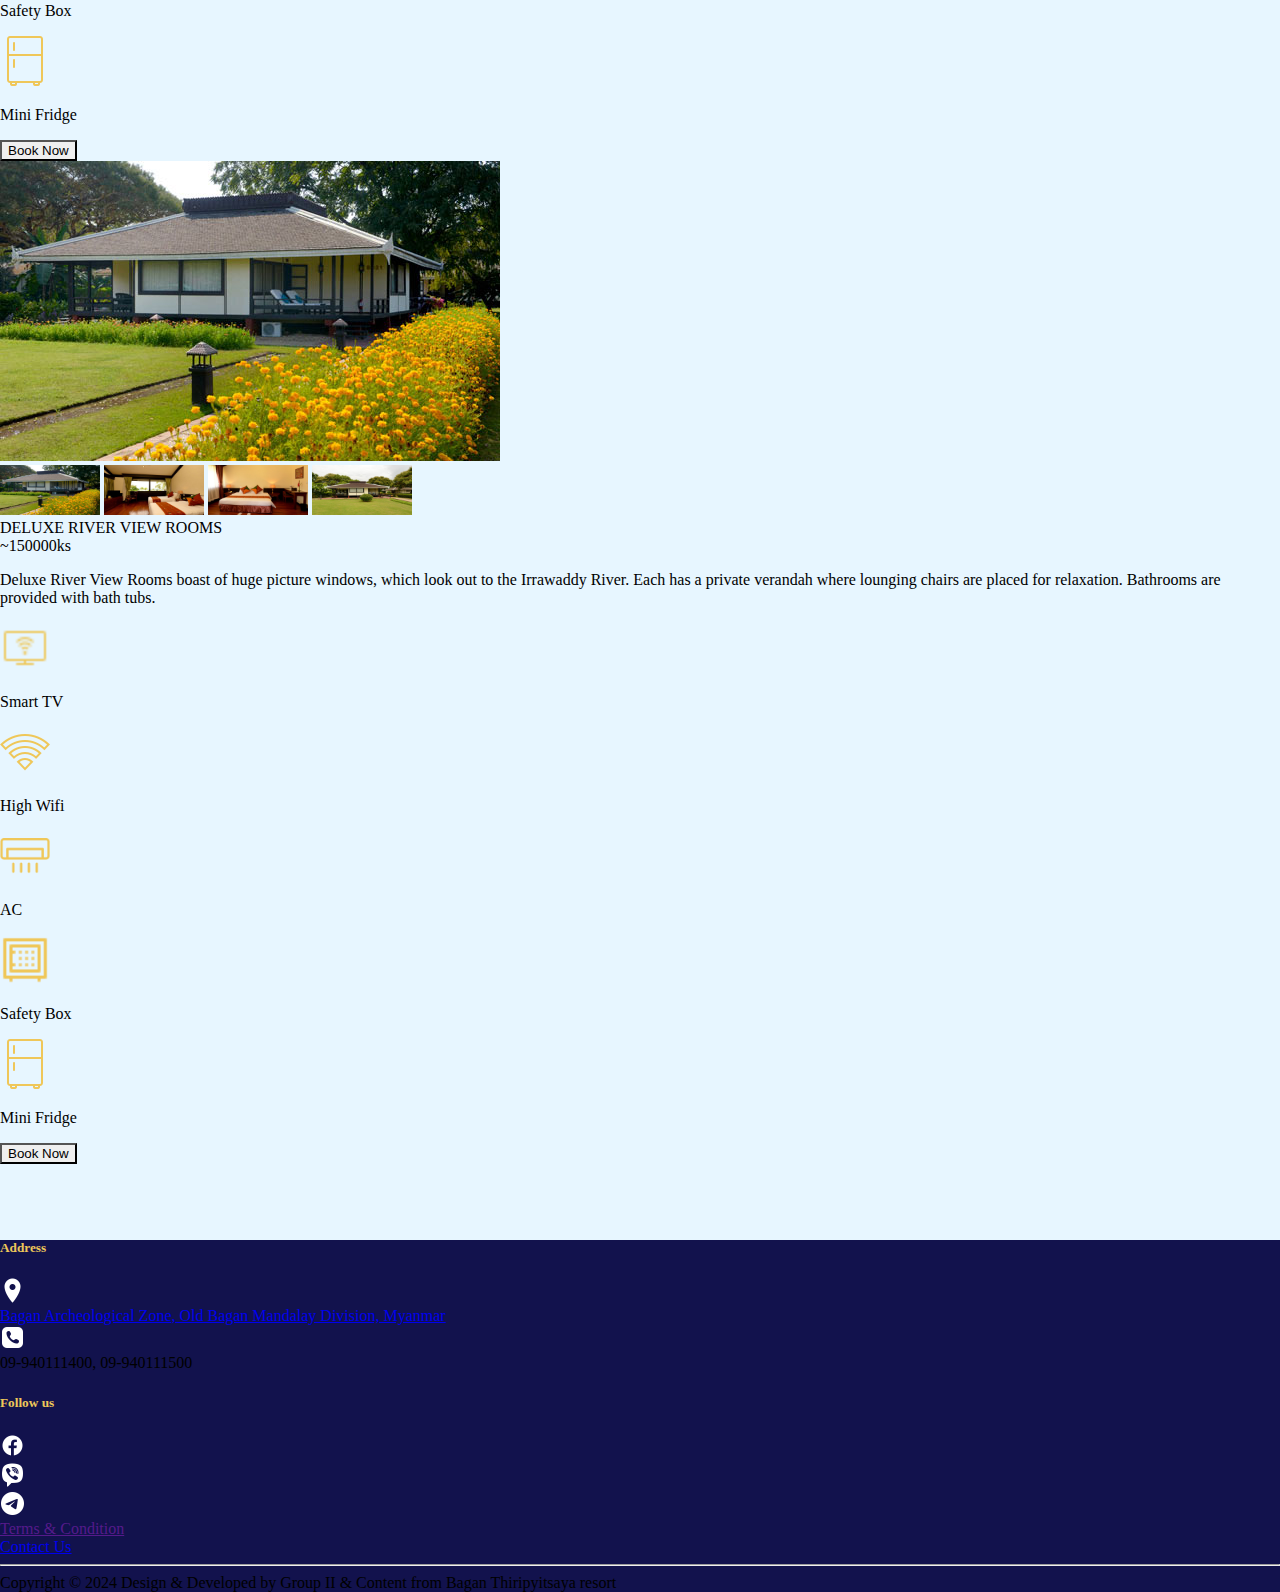
<file: room.html>
<!DOCTYPE html>
<html lang="en">
<head>
    <meta charset="UTF-8">
    <meta http-equiv="X-UA-Compatible" content="IE=edge">
    <meta name="viewport" content="width=device-width, initial-scale=1.0">
    <title>Bagan Thiripyitsaya Resort</title>
    <link href="https://cdn.jsdelivr.net/npm/bootstrap@5.3.2/dist/css/bootstrap.min.css" rel="stylesheet" integrity="sha384-T3c6CoIi6uLrA9TneNEoa7RxnatzjcDSCmG1MXxSR1GAsXEV/Dwwykc2MPK8M2HN" crossorigin="anonymous">
    <link rel="stylesheet" href="style.css">
</head>
<body>
  <div id="preloder">
    <div class="loader"></div>
</div>
       <!-- navigation Section -->
      <nav class="navbar navbar-expand-lg bg-traparent shadow sticky-top">
        <div class="container-fluid">
            <a class="navbar-brand mx-md-5"  href="#">
                <img src="images/logo.png" alt="logo" class="mb-3"   class="d-inline-block align-text-top">
               <span class="fs-3 fw-bold logo">Thiripyitsaya</span> 
            </a>
          <div class="collapse navbar-collapse" id="navbarSupportedContent">
            <ul class="navbar-nav ms-auto mb-2 mb-lg-0">
              <li class="nav-item mx-2 fw-bold fs-5">
                <a class="nav-link " aria-current="page" href="index.html">Home</a>
              </li>
              <li class="nav-item mx-2 fw-bold fs-5">
                <a class="nav-link " aria-current="page"  href="about.html">About</a>
              </li>
              <li class="nav-item mx-2 mx-2 fw-bold  fs-5 ">
                <a class="nav-link " aria-current="page"  href="room.html">Rooms</a>
              </li>
              <li class="nav-item mx-2 fw-bold fs-5">
                <a class="nav-link" aria-current="page"  href="service.html">Service</a>
              </li>
              <li class="nav-item mx-2 me-5 fw-bold fs-5">
                <a class="nav-link" aria-current="page"  href="contact.html">Contact</a>
              </li>
            </ul>
          </div>
          <!-- nav mobile -->
          <div class="sidebar  position-fixed shadow-sm overflow-hidden d-lg-none d-sm-block">
                <div class="menu d-flex justify-content-between flex-column">
                     <div class="bar bar1 "></div>
                     <div class="bar bar2 "></div>
                    <div class="bar bar3 "></div>
                </div>
                <div class="mt-5">
                    <ul class="navbar-nav">
                        <Li class="nav-item "><a class="nav-link text-white text-center" href="index.html">Home</a></Li><br />
                        <Li class="nav-item "><a class="nav-link text-white text-center" href="about.html">About</a></Li><br />
                        <Li class="nav-item "><a class="nav-link text-white text-center" href="room.html">Rooms</a></Li><br />
                        <Li class="nav-item "><a class="nav-link text-white text-center" href="service.html">Service</a></Li><br />
                        <Li class="nav-item "><a class="nav-link text-white text-center" href="contact.html">Contact</a></Li><br />
                         <a href="" class="text-white text-center">Terms & Condition</a><br>
                    </ul>
                </div>
           </div>
           <!-- nav mobile -->
        </div>
      </nav>
      <!-- navigation Section -->

      <!-- body section -->
    <div class="container-fluid p-3 title-img-room"></div>
    <div class="container">
        <!-- room 1 -->
       <div class="row p-3 my-5">
             <div class="container-fluid  bg-traparent border  pb-3 shadow-sm">
            <div class="row">
                <div class="col-md-6">
                    <img src="images/sr2.jpg" role="button"class="img-fluid room_1">
                    <div class="mt-1">
                        <img src="images/sr2.jpg" class="img-fluid room_1_sr1" role="button" width="100px" height="50px"/>
                        <img src="images/sr3.jpg" class="img-fluid room_1_sr2" role="button" width="100px" height="50px"/>
                        <img src="images/sr1.jpg" class="img-fluid room_1_sr3" role="button" width="100px" height="50px"/>
                        <img src="images/sr5.jpg" class="img-fluid room_1_sr4 mt-lg-0 mt-sm-1" role="button" width="100px" height="50px"/>
                    </div>
                </div>
                <div class="col-md-6 p-3">
                    <div class="d-flex justify-content-between">
                        <div class="fw-semibold room-title fs-2">SAKURA INN</div>
                        <div class="fw-semibold fs-2">~85000ks</div>
                    </div>
                    <p class=" my-3">Quiet, comfortable rooms set among towering trees and rolling lawns<br>Comfortable and convenient rooms are pleasantly restful places to relax and unwind in after a day's sightseeing.</p>
                    <div class="d-flex flex-wrap">
                        <div class="mx-3">
                            <img width="50" height="50" src="images/external-smart-tv-internet-of-things-inkubators-detailed-outline-inkubators.png" alt="external-smart-tv-internet-of-things-inkubators-detailed-outline-inkubators"/>
                            <p> Smart TV</p>
                        </div> 

                        <div class="mx-3">
                            <img width="50" height="50" src="images/wifi--v1.png" alt="wifi--v1"/>
                            <p>High Wifi</p>
                        </div>
                        <div class="mx-3">
                            <img width="50" height="50" src="images/air-conditioner--v4.png" alt="air-conditioner--v4"/>
                            <p class="text-center">AC</p>
                        </div> 
                        <div class="mx-3">
                            <img width="50" height="50" src="images/external-safety-finance-bartama-outline-32-bartama-graphic.png" alt="external-safety-finance-bartama-outline-32-bartama-graphic"/>
                            <p>Safety Box</p>
                        </div>
                        <div class="mx-3">
                            <img width="50" height="50" src="images/fridge.png" alt="fridge"/>
                            <p>Mini Fridge</p>
                        </div>           
                    </div>
                    <div class="d-flex justify-content-end me-5 mt-5">
                        <a href="booking.html"><button type="button" class="btn btn-outline-secondary">Book Now</button></a>
                    </div>
                     
                </div>
            </div>

             </div>
        
        </div>
        <!-- room 1 -->
        <!-- room 2 -->
        <div class="row p-3 my-5">
            <div class="container-fluid  bg-traparent border mt-5  pb-3 shadow-sm">
           <div class="row mt">
               <div class="col-md-6">
                   <img src="images/r2sr1.jpg" role="button"class="img-fluid room_2">
                   <div class="mt-1">
                       <img src="images/r2sr1.jpg" class="img-fluid room_2_sr1" role="button" width="100px" height="50px"/>
                       <img src="images/r2sr2.jpg" class="img-fluid room_2_sr2" role="button" width="100px" height="50px"/>
                       <img src="images/r2sr3.jpg" class="img-fluid room_2_sr3" role="button" width="100px" height="50px"/>
                       <img src="images/r2sr4.jpg" class="img-fluid room_2_sr4 mt-lg-0 mt-sm-1" role="button" width="100px" height="50px"/>
                   </div>
               </div>
               <div class="col-md-6 p-3">
                   <div class="d-flex justify-content-between">
                       <div class="fw-semibold fs-2">DELUXE CLASSIC ROOMS</div>
                       <div class="fw-semibold fs-2">~120000ks</div>
                   </div>
                   <p class=" my-3">Quiet, comfortable rooms set among towering trees and rolling lawns<br>Comfortable and convenient rooms are pleasantly restful places to relax and unwind in after a day's sightseeing.</p>
                   <div class="d-flex flex-wrap">
                       <div class="mx-3">
                           <img width="50" height="50" src="images/external-smart-tv-internet-of-things-inkubators-detailed-outline-inkubators.png" alt="external-smart-tv-internet-of-things-inkubators-detailed-outline-inkubators"/>
                           <p> Smart TV</p>
                       </div> 

                       <div class="mx-3">
                           <img width="50" height="50" src="images/wifi--v1.png" alt="wifi--v1"/>
                           <p>High Wifi</p>
                       </div>
                       <div class="mx-3">
                           <img width="50" height="50" src="images/air-conditioner--v4.png" alt="air-conditioner--v4"/>
                           <p class="text-center">AC</p>
                       </div> 
                       <div class="mx-3">
                           <img width="50" height="50" src="images/external-safety-finance-bartama-outline-32-bartama-graphic.png" alt="external-safety-finance-bartama-outline-32-bartama-graphic"/>
                           <p>Safety Box</p>
                       </div>
                       <div class="mx-3">
                           <img width="50" height="50" src="images/fridge.png" alt="fridge"/>
                           <p>Mini Fridge</p>
                       </div>           
                   </div>
                   <div class="d-flex justify-content-end me-5 mt-5">
                       <a href="booking.html"><button type="button" class="btn btn-outline-secondary">Book Now</button></a>
                   </div>
                    
               </div>
           </div>

            </div>
       
       </div>
       <!-- room 2 -->

       <!-- room 3 -->
         <div class="row p-3 my-5">
        <div class="container-fluid  bg-traparent border mt-5  pb-3 shadow-sm">
       <div class="row mt">
           <div class="col-md-6">
               <img src="images/r3sr1.jpg" role="button"class="img-fluid room_3">
               <div class="mt-1">
                   <img src="images/r3sr1.jpg" class="img-fluid room_3_sr1" role="button" width="100px" height="50px"/>
                   <img src="images/r3sr2.jpg" class="img-fluid room_3_sr2" role="button" width="100px" height="50px"/>
                   <img src="images/r3sr3.jpg" class="img-fluid room_3_sr3" role="button" width="100px" height="50px"/>
                   <img src="images/r3sr4.jpg" class="img-fluid room_3_sr4 mt-lg-0 mt-sm-1" role="button" width="100px" height="50px"/>
               </div>
           </div>
           <div class="col-md-6 p-3">
               <div class="d-flex justify-content-between">
                   <div class="fw-semibold fs-2">DELUXE GARDEN VIEW ROOMS</div>
                   <div class="fw-semibold fs-2">~130000ks</div>
               </div>
               <p class=" my-3">Deluxe Garden View Rooms look out to the landscaped gardens. Each has a spacious verandah and a bath tub (or) shower installed in the bathroom.</p>
               <div class="d-flex flex-wrap">
                   <div class="mx-3">
                       <img width="50" height="50" src="images/external-smart-tv-internet-of-things-inkubators-detailed-outline-inkubators.png" alt="external-smart-tv-internet-of-things-inkubators-detailed-outline-inkubators"/>
                       <p> Smart TV</p>
                   </div> 

                   <div class="mx-3">
                       <img width="50" height="50" src="images/wifi--v1.png" alt="wifi--v1"/>
                       <p>High Wifi</p>
                   </div>
                   <div class="mx-3">
                       <img width="50" height="50" src="images/air-conditioner--v4.png" alt="air-conditioner--v4"/>
                       <p class="text-center">AC</p>
                   </div> 
                   <div class="mx-3">
                       <img width="50" height="50" src="images/external-safety-finance-bartama-outline-32-bartama-graphic.png" alt="external-safety-finance-bartama-outline-32-bartama-graphic"/>
                       <p>Safety Box</p>
                   </div>
                   <div class="mx-3">
                       <img width="50" height="50" src="images/fridge.png" alt="fridge"/>
                       <p>Mini Fridge</p>
                   </div>           
               </div>
               <div class="d-flex justify-content-end me-5 mt-5">
                   <a href="booking.html"><button type="button" class="btn btn-outline-secondary">Book Now</button></a>
               </div>
                
           </div>
       </div>

        </div>
   
         </div>
      <!-- room 3 -->

      <!-- room 4 -->
         <div class="row p-3 my-5">
        <div class="container-fluid   border mt-5  pb-3 shadow-sm">
       <div class="row mt">
           <div class="col-md-6">
               <img src="images/r4sr1.jpg" role="button"class="img-fluid room_4">
               <div class="mt-1">
                   <img src="images/r4sr1.jpg" class="img-fluid room_4_sr1" role="button" width="100px" height="50px"/>
                   <img src="images/r4sr2.jpg" class="img-fluid room_4_sr2" role="button" width="100px" height="50px"/>
                   <img src="images/r4sr3.jpg" class="img-fluid room_4_sr3" role="button" width="100px" height="50px"/>
                   <img src="images/r4sr4.jpg" class="img-fluid room_4_sr4" role="button" width="100px" height="50px"/>
               </div>
           </div>
           <div class="col-md-6 p-3">
               <div class="d-flex justify-content-between">
                   <div class="fw-semibold fs-2">DELUXE RIVER VIEW ROOMS</div>
                   <div class="fw-semibold fs-2">~150000ks</div>
               </div>
               <p class=" my-3">Deluxe River View Rooms boast of huge picture windows, which look out to the Irrawaddy River. Each has a private verandah where lounging chairs are placed for relaxation. Bathrooms are provided with bath tubs.</p>
               <div class="d-flex flex-wrap">
                   <div class="mx-3">
                       <img width="50" height="50" src="images/external-smart-tv-internet-of-things-inkubators-detailed-outline-inkubators.png" alt="external-smart-tv-internet-of-things-inkubators-detailed-outline-inkubators"/>
                       <p> Smart TV</p>
                   </div> 

                   <div class="mx-3">
                       <img width="50" height="50" src="images/wifi--v1.png" alt="wifi--v1"/>
                       <p>High Wifi</p>
                   </div>
                   <div class="mx-3">
                       <img width="50" height="50" src="images/air-conditioner--v4.png" alt="air-conditioner--v4"/>
                       <p class="text-center">AC</p>
                   </div> 
                   <div class="mx-3">
                       <img width="50" height="50" src="images/external-safety-finance-bartama-outline-32-bartama-graphic.png"/>
                       <p>Safety Box</p>
                   </div>
                   <div class="mx-3">
                       <img width="50" height="50" src="images/fridge.png" alt="fridge"/>
                       <p>Mini Fridge</p>
                   </div>           
               </div>
               <div class="d-flex justify-content-end me-5 mt-5">
                   <a href="booking.html"><button type="button" class="btn btn-outline-secondary">Book Now</button></a>
               </div>
                
           </div>
       </div>

        </div>
   
         </div>
     <!-- room 4 -->

    </div>
      


      <!-- footer section -->
       <!-- footer section -->
       <br><br><br>
       <footer class="container-fluid mt-5 h-auto p-3" style="background-color: rgb(18, 18, 77);">
        <div class="row">
            <div class="col-md-4 text-white">
                <h5 class="mt-3 text-center">Address</h5>
                <div class=" row mx-5">
                    <div class="col-2">
                        <a href="https://www.google.com/maps/place/Bagan+Thiripyitsaya+Sanctuary+Resort/@21.1642905,94.8512911,17z/data=!3m1!4b1!4m9!3m8!1s0x30b5e4f8c9ed60b1:0x71faa3a3102aef0a!5m2!4m1!1i2!8m2!3d21.1642855!4d94.853866!16s%2Fg%2F1xc60l0n?hl=en&entry=ttu" class="text-decoration-none  text-white">
                            <img width="25" height="25"  src="images/marker.png" alt="marker"/>
                        </a>
                    </div>
                    <div class="col-10 ">
                        <a href="https://www.google.com/maps/place/Bagan+Thiripyitsaya+Sanctuary+Resort/@21.1642905,94.8512911,17z/data=!3m1!4b1!4m9!3m8!1s0x30b5e4f8c9ed60b1:0x71faa3a3102aef0a!5m2!4m1!1i2!8m2!3d21.1642855!4d94.853866!16s%2Fg%2F1xc60l0n?hl=en&entry=ttu" class="text-decoration-none text-white">
                            Bagan Archeological Zone, Old Bagan Mandalay Division, Myanmar</a>
                    </div>
                </div>
                <div class="row mx-5">
                    <div class="col-2 ">
                        <img width="25" height="25" src="images/apple-phone.png" alt="apple-phone"/>
                    </div>
                    <div class="col-10 ">
                        09-940111400,<br class="ph-br">  09-940111500
                    </div>
                </div>
            </div>
            <div class="col-md-4 text-white">
                <h5 class="mt-3 text-center">Follow us</h5>
                <div class="mx-5 mt-3  d-flex justify-content-center">
                    <div class="mx-3">
                      <a href=""><img width="25" height="25" src="images/facebook-new.png" alt="facebook-new"/></a>
                    </div>
                    <div class="mx-3">
                      <a href=""><img width="25" height="25" src="images/viber--v1.png" alt="viber--v1"/></a>
                    </div>
                    <div class="mx-3">
                      <a href=""><img width="25" height="25" src="images/telegram.png" alt="telegram"/></a>
                    </div>
                </div>
            </div>
            <div class="col-md-4 mt-5 T-C  text-center text-white">
                <a href="" class="text-white">Terms & Condition</a><br>
                <a href="contact.html" class="text-white">Contact Us</a>
            </div>
        </div>
        <div class="row">
            <hr class="text-white mt-3">
            <span class="text-white text-center">Copyright © 2024 Design & Developed by Group II & Content from Bagan Thiripyitsaya resort</span>
        </div>
       </footer>
       
    <script src="https://cdn.jsdelivr.net/npm/bootstrap@5.3.2/dist/js/bootstrap.bundle.min.js" integrity="sha384-C6RzsynM9kWDrMNeT87bh95OGNyZPhcTNXj1NW7RuBCsyN/o0jlpcV8Qyq46cDfL" crossorigin="anonymous"></script>
    <script src="js/script.js"></script>
    <script src="js/room.js"></script>
</body>
</html>
<!-- footer section -->
</file>
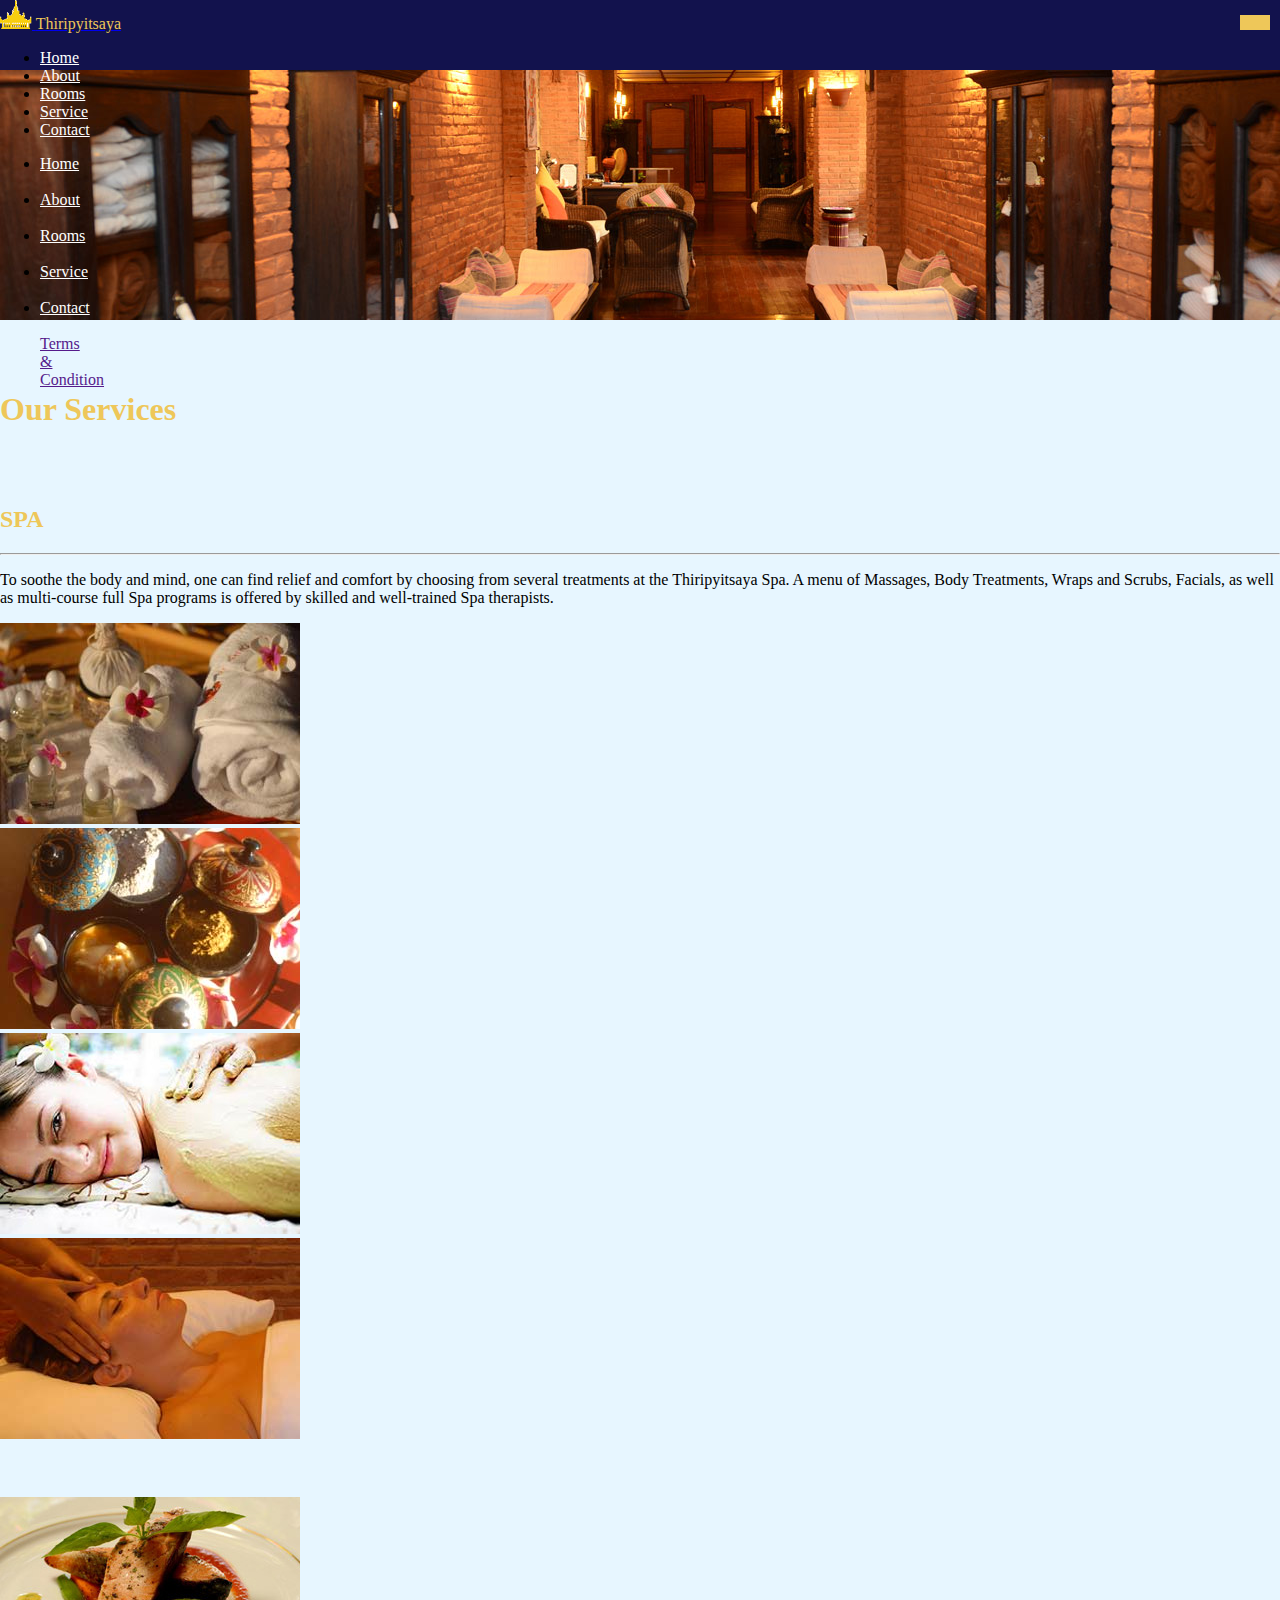
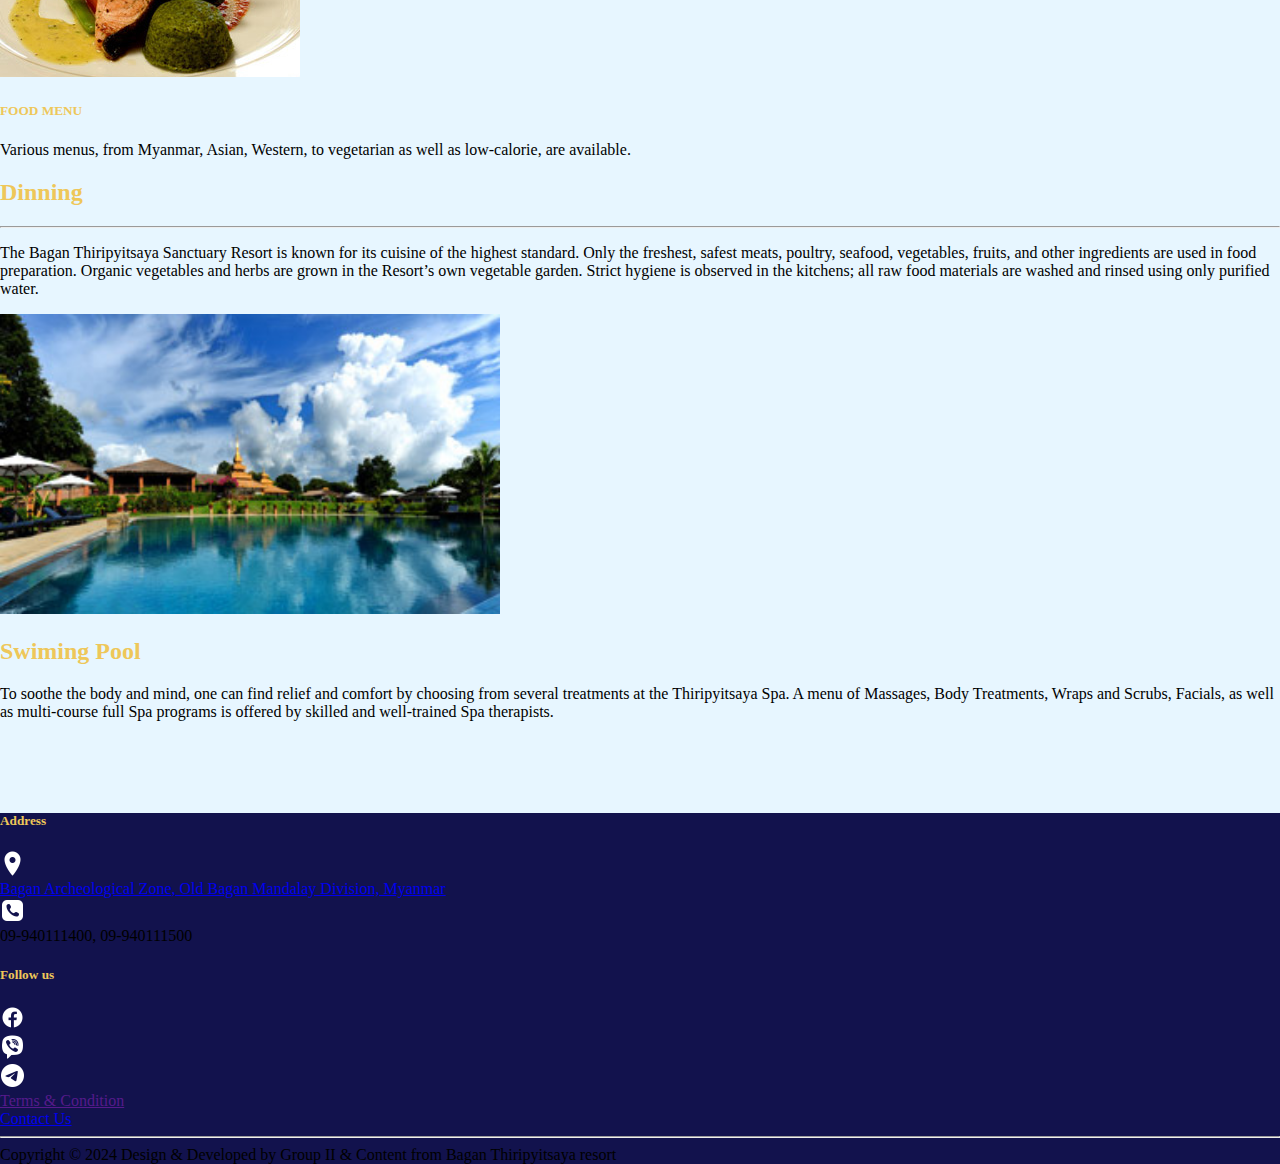
<file: service.html>
<!DOCTYPE html>
<html lang="en">
<head>
    <meta charset="UTF-8">
    <meta http-equiv="X-UA-Compatible" content="IE=edge">
    <meta name="viewport" content="width=device-width, initial-scale=1.0">
    <title>Bagan Thiripyitsaya Resort</title>
    <link href="https://cdn.jsdelivr.net/npm/bootstrap@5.3.2/dist/css/bootstrap.min.css" rel="stylesheet" integrity="sha384-T3c6CoIi6uLrA9TneNEoa7RxnatzjcDSCmG1MXxSR1GAsXEV/Dwwykc2MPK8M2HN" crossorigin="anonymous">
    <link rel="stylesheet" href="style.css">
</head>
<body>
  <div id="preloder">
    <div class="loader"></div>
</div>
       <!-- navigation Section -->
      <nav class="navbar navbar-expand-lg bg-traparent shadow sticky-top">
        <div class="container-fluid">
            <a class="navbar-brand mx-md-5"  href="#">
                <img src="images/logo.png" alt="Logo" class="mb-3"   class="d-inline-block align-text-top">
               <span class="fs-3 fw-bold logo">Thiripyitsaya</span> 
            </a>
          <div class="collapse navbar-collapse" id="navbarSupportedContent">
            <ul class="navbar-nav ms-auto mb-2 mb-lg-0">
              <li class="nav-item mx-2 fw-bold fs-5">
                <a class="nav-link " aria-current="page" href="index.html">Home</a>
              </li>
              <li class="nav-item mx-2 fw-bold fs-5">
                <a class="nav-link " aria-current="page"  href="about.html">About</a>
              </li>
              <li class="nav-item mx-2 mx-2 fw-bold  fs-5 ">
                <a class="nav-link " aria-current="page"  href="room.html">Rooms</a>
              </li>
              <li class="nav-item mx-2 fw-bold fs-5">
                <a class="nav-link" aria-current="page"  href="service.html">Service</a>
              </li>
              <li class="nav-item mx-2 me-5 fw-bold fs-5">
                <a class="nav-link" aria-current="page"  href="contact.html">Contact</a>
              </li>
            </ul>
          </div>
          <!-- nav mobile -->
          <div class="sidebar  position-fixed shadow-sm overflow-hidden d-lg-none d-sm-block">
                <div class="menu d-flex justify-content-between flex-column">
                     <div class="bar bar1 "></div>
                     <div class="bar bar2 "></div>
                    <div class="bar bar3 "></div>
                </div>
                <div class="mt-5">
                    <ul class="navbar-nav">
                        <Li class="nav-item "><a class="nav-link text-white text-center" href="index.html">Home</a></Li><br />
                        <Li class="nav-item "><a class="nav-link text-white text-center" href="about.html">About</a></Li><br />
                        <Li class="nav-item "><a class="nav-link text-white text-center" href="room.html">Rooms</a></Li><br />
                        <Li class="nav-item "><a class="nav-link text-white text-center" href="service.html">Service</a></Li><br />
                        <Li class="nav-item "><a class="nav-link text-white text-center" href="contact.html">Contact</a></Li><br />
                         <a href="" class="text-white text-center">Terms & Condition</a><br>
                    </ul>
                </div>
           </div>
           <!-- nav mobile -->
        </div>
      </nav>
      <!-- navigation Section -->


      <!-- body section -->
      <div class="container-fluid p-3 title-img-service">

      </div>
      <h1 class="text-center">Our Services</h1>
      <br><br>
      <div class="container">
        <div class="row p-3">
            <div class="col-md-6">
                <h2>SPA</h2>
                <hr>
                <p class="mt-4">To soothe the body and mind, one can find relief and comfort by choosing from several treatments
                     at the Thiripyitsaya Spa. A menu of Massages, Body Treatments, Wraps and Scrubs, Facials, as well as
                      multi-course full Spa programs is offered by skilled and well-trained Spa therapists.
                </p>
            </div>
            <div class="col-md-6">
                <div class="row">
                    <div class="col-md-6 g-4">
                      <div class="">
                        <img src="images/spa1.jpg" class="img-fluid shadow"/>
                      </div>
                      
                    </div>
                    <div class="col-md-6 g-4">
                      <div class="">
                        <img  src="images/spa4.jpg" class="img-fluid shadow"/>
                      </div>
                    </div>
                  </div>
                  <div class="row">
                    <div class="col-md-6 g-4">
                      <div class="">
                        <img src="images/spa3.jpg" class="img-fluid shadow"/></div>
                      
                    </div>
                    <div class="col-md-6 g-4">
                      <div class="">
                        <img src="images/spa2.jpg" class="img-fluid shadow"/></div>
                      
                    </div>
                  </div>
            </div>
        </div>
        <br><br><br>
    <div class="row p-3 mt-3">
        <div class="col-md-5">
          <div class="row">
                 <img src="images/food-menu.jpg" class="img-fluid">
                 <h5 class="mt-3">FOOD MENU</h5>
                 <P>Various menus, from Myanmar, Asian, Western, to vegetarian as well as low-calorie, are available.</P>
          </div>
            
        </div>
        <div class="col-md-1"></div>
        <div class="col-md-6">
                <h2>Dinning</h2>
            <hr>
            <p class="mt-4">
                The Bagan Thiripyitsaya Sanctuary Resort is known for its cuisine of the highest standard.
                 Only the freshest, safest meats, poultry, seafood, vegetables, fruits, and other ingredients
                  are used in food preparation. Organic vegetables and herbs are grown in the Resort’s own vegetable garden.
                   Strict hygiene is observed in the kitchens; all raw food materials are washed and rinsed using only purified water.
            </p>
        </div>
        
    </div>

    <div class="row p-3 mt-5 ">
      <div class="col-md-6">
          <img src="images/swimming-pool.jpg" class="img-fluid shadow" width="500px">
      </div>
      <div class="col-md-6">

          <h2 class="text-center mt-5">Swiming Pool</h2>
          <p class="">To soothe the body and mind, one can find relief and comfort by choosing from several treatments at the Thiripyitsaya Spa. A menu of Massages, Body Treatments, Wraps and Scrubs, Facials, as well as multi-course full Spa programs is offered by skilled and well-trained Spa therapists.</p>
      </div>
  </div>
      </div>

       <!-- body section -->


   
      <!-- footer section -->
      <br><br><br>
      <footer class="container-fluid mt-5 h-auto p-3" style="background-color: rgb(18, 18, 77);">
       <div class="row">
           <div class="col-md-4 text-white">
               <h5 class="mt-3 text-center">Address</h5>
               <div class=" row mx-5">
                   <div class="col-2">
                    <a href="https://www.google.com/maps/place/Bagan+Thiripyitsaya+Sanctuary+Resort/@21.1642905,94.8512911,17z/data=!3m1!4b1!4m9!3m8!1s0x30b5e4f8c9ed60b1:0x71faa3a3102aef0a!5m2!4m1!1i2!8m2!3d21.1642855!4d94.853866!16s%2Fg%2F1xc60l0n?hl=en&entry=ttu" class="text-decoration-none  text-white">
                      <img width="25" height="25"  src="images/marker.png" alt="marker"/> </a>
                   </div>
                   <div class="col-10 "><a href="https://www.google.com/maps/place/Bagan+Thiripyitsaya+Sanctuary+Resort/@21.1642905,94.8512911,17z/data=!3m1!4b1!4m9!3m8!1s0x30b5e4f8c9ed60b1:0x71faa3a3102aef0a!5m2!4m1!1i2!8m2!3d21.1642855!4d94.853866!16s%2Fg%2F1xc60l0n?hl=en&entry=ttu" class="text-decoration-none text-white">Bagan Archeological Zone, Old Bagan Mandalay Division, Myanmar</a> </div>
               </div>
               <div class="row mx-5">
                   <div class="col-2 ">
                       <img width="25" height="25" src="images/apple-phone.png" alt="apple-phone"/>
                   </div>
                   <div class="col-10 ">
                    09-940111400,<br class="ph-br">  09-940111500
                   </div>
               </div>
           </div>
           <div class="col-md-4 text-white">
               <h5 class="mt-3 text-center">Follow us</h5>
               <div class="mx-5 mt-3  d-flex justify-content-center">
                <div class="mx-3">
                  <a href=""><img width="25" height="25" src="images/facebook-new.png" alt="facebook-new"/></a>
                </div>
                <div class="mx-3">
                  <a href=""><img width="25" height="25" src="images/viber--v1.png" alt="viber--v1"/></a>
                </div>
                <div class="mx-3">
                  <a href=""><img width="25" height="25" src="images/telegram.png" alt="telegram"/></a>
                </div>
            </div>
           </div>
           <div class="col-md-4 mt-5 T-C text-center text-white">
               <a href="" class="text-white">Terms & Condition</a><br>
               <a href="contact.html" class="text-white">Contact Us</a>
           </div>
       </div>
       <div class="row">
           <hr class="text-white mt-3">
           <span class="text-white text-center">Copyright © 2024 Design & Developed by Group II & Content from Bagan Thiripyitsaya resort</span>
       </div>
      </footer>
      
   <script src="https://cdn.jsdelivr.net/npm/bootstrap@5.3.2/dist/js/bootstrap.bundle.min.js" integrity="sha384-C6RzsynM9kWDrMNeT87bh95OGNyZPhcTNXj1NW7RuBCsyN/o0jlpcV8Qyq46cDfL" crossorigin="anonymous"></script>
   <script src="js/script.js"></script>
</body>
</html>
<!-- footer section -->
</file>
<file: style.css>
body{
    margin: 0;
    padding: 0;
    background-color: #E7F6FF;
   
}
html{
  scroll-behavior: smooth;
}

/* test */
#preloder {
	position: fixed;
	width: 100%;
	height: 100%;
	top: 0;
	left: 0;
	z-index: 999999;
	background: rgb(18, 18, 77);
}

.loader {
	width: 40px;
	height: 40px;
	position: absolute;
	top: 50%;
	left: 50%;
	margin-top: -13px;
	margin-left: -13px;
	border-radius: 60px;
	animation: loader 0.8s linear infinite;
	-webkit-animation: loader 0.8s linear infinite;
}

@keyframes loader {
	0% {
		-webkit-transform: rotate(0deg);
		transform: rotate(0deg);
		border: 4px solid #EEC759;
		border-left-color: transparent;
	}
	50% {
		-webkit-transform: rotate(180deg);
		transform: rotate(180deg);
		border: 4px solid #EEC759;
		border-left-color: transparent;
	}
	100% {
		-webkit-transform: rotate(360deg);
		transform: rotate(360deg);
		border: 4px solid #EEC759;
		border-left-color: transparent;
	}
}

@-webkit-keyframes loader {
	0% {
		-webkit-transform: rotate(0deg);
		border: 4px solid #EEC759;
		border-left-color: transparent;
	}
	50% {
		-webkit-transform: rotate(180deg);
		border: 4px solid #EEC759;
		border-left-color: transparent;
	}
	100% {
		-webkit-transform: rotate(360deg);
		border: 4px solid #EEC759;
		border-left-color: transparent;
	}
}

.navbar{
    height: 70px;
    background-color:rgb(18, 18, 77);
    transition: all 0.8s;
}

.Nav-hidden{
   transform: translateY(-1000px);
   
}
.room-title,.navbar{
  font-family: "Taviraj", serif;
}
.logo,h5,h2,h1{
    font-family: "Taviraj", serif;
    color: #EEC759;
}
.nav-item a{
    color: #FFF;
    transition: .5s ease-in-out;
}
.nav-item a:hover{
    color: #EEC759;
}

a:active{
    color: #FFF;
}
.menu{
    width:  30px;
    height: 30px;
    position: fixed;
    top: 15px;
    right: 10px;
  }
.bar{
    background-color: #EEC759;
    width: 30px;
    height: 5px;
    transition: all 0.5s linear;
  }
  .bar1Tranform{
   width: 35px;
   transform-origin: left;
   transform: rotate(45deg);
  }
  .bar2Tranform{
    display: none;
  }
  .bar3Tranform{
    width: 35px;
    transform-origin: left;
    transform: rotate(-45deg);
  }
  .sidebar{
    width: 30px;
    height: 30px;
    top: 30px;
    right: 5px;
    transition: all .50s ease;
    
  }
  .sidebarClicked{
    right: 0;
    width: 50%;
    height: 100%;
    margin: 0;
    background-color:rgb(18, 18, 77);
  }

  /* Home Section */
  .Home{
    height: 100vh;
    background-image: url("images/slide3.jpg");
    background-size: cover;
    background-repeat: no-repeat;
  }
  .btn-primary{
    border-radius: 0;
     border-width: 1px;
    --bs-btn-font-weight: 600;
    --bs-btn-color: #FFF;
    --bs-btn-bg: transparent;
    --bs-btn-border-color:#FFF;
    --bs-btn-hover-color: #FFF;
    --bs-btn-hover-bg: #EEC759;
    --bs-btn-hover-border-color: transparent;
    --bs-btn-focus-shadow-rgb:  rgb(154, 95, 95);
    --bs-btn-active-color: #fff;
    --bs-btn-active-bg: #EEC759;
  }
  
  .btn-outline-secondary {
    border-radius: 0;
    --bs-btn-font-weight: 600;
    --bs-btn-color: #000;
    --bs-btn-bg: transparent;
    --bs-btn-border-color: #000;
    --bs-btn-hover-color: #FFF;
    --bs-btn-hover-bg: #EEC759;
    --bs-btn-hover-border-color: #{shade-color($bd-violet, 10%)};
    --bs-btn-focus-shadow-rgb: var(--bd-violet-rgb);
    --bs-btn-active-color: var(--bs-btn-hover-color);
    --bs-btn-active-bg: #{shade-color($bd-violet, 20%)};
    --bs-btn-active-border-color: #{shade-color($bd-violet, 20%)};
  }

  .btn-booking{
     border-radius: 0;
    --bs-btn-font-weight: 600;
    --bs-btn-color: #fff;
    --bs-btn-bg: #EEC759;
    --bs-btn-border-color: ;
    --bs-btn-hover-color: #000;
    --bs-btn-hover-bg: transparent;
    --bs-btn-hover-border-color: #{shade-color($bd-violet, 10%)};
    --bs-btn-focus-shadow-rgb: var(--bd-violet-rgb);
    --bs-btn-active-color: var(--bs-btn-hover-color);
    --bs-btn-active-bg: #{shade-color($bd-violet, 20%)};
    --bs-btn-active-border-color: #{shade-color($bd-violet, 20%)};
  }
  
  .dark-transparent-container{
    background: linear-gradient(rgba(0, 0, 0, 0.6), rgba(0, 0, 0, 0.6));
  }


.title-img-about{
  height: 300px;
  background-image: url("images/general-banner.jpg");
  background-repeat: no-repeat;
}


.title-img-gallery{
  height: 300px;
  background-image: url("images/dining-banner.jpg");
  background-repeat: no-repeat;
}

.title-img-room{
  height: 300px;
  background-image: url("images/room-banner.jpg");
  background-repeat: no-repeat;
}

.title-img-service{
  height: 300px;
  background-image: url("images/spa-banner2.jpg");
  background-repeat: no-repeat;
}

.img-container{
  cursor: pointer;
  box-shadow: 0 4px 4px -1px rgba(0, 0, 0, 0.3);
  border-radius: 5px;
}

.img-gallery:hover {
  transform: scale(1.4);
  transition: all 1s;
}
.contact-box{
  border: 2px solid #EEC759;
}
textarea,input:focus{
  outline: 0;
}

select:focus{
  outline: 0;
}


.HotelMapZoon{
  transition: all 1s;
  left: 18%;
  position: absolute;
  z-index: 100;
  width: 680px;
}
.ph-br{
  display: none;
}
@media only screen and (min-width: 0px) and (max-width: 640px){
  .Home{
       align-items: center;
  }
  .T-C{
      display: none;
  }
  .room_1_sr4,.room_2_sr4,.room_3_sr4,.room_4_sr4{
    margin-top: 5px;
  }
  .HotelMapZoon{
    left: 0%;
  }
  .btn-booking{
    width: 80px;
  }
  .ph-br{
    display: inline-block;
  }
}
</file>
